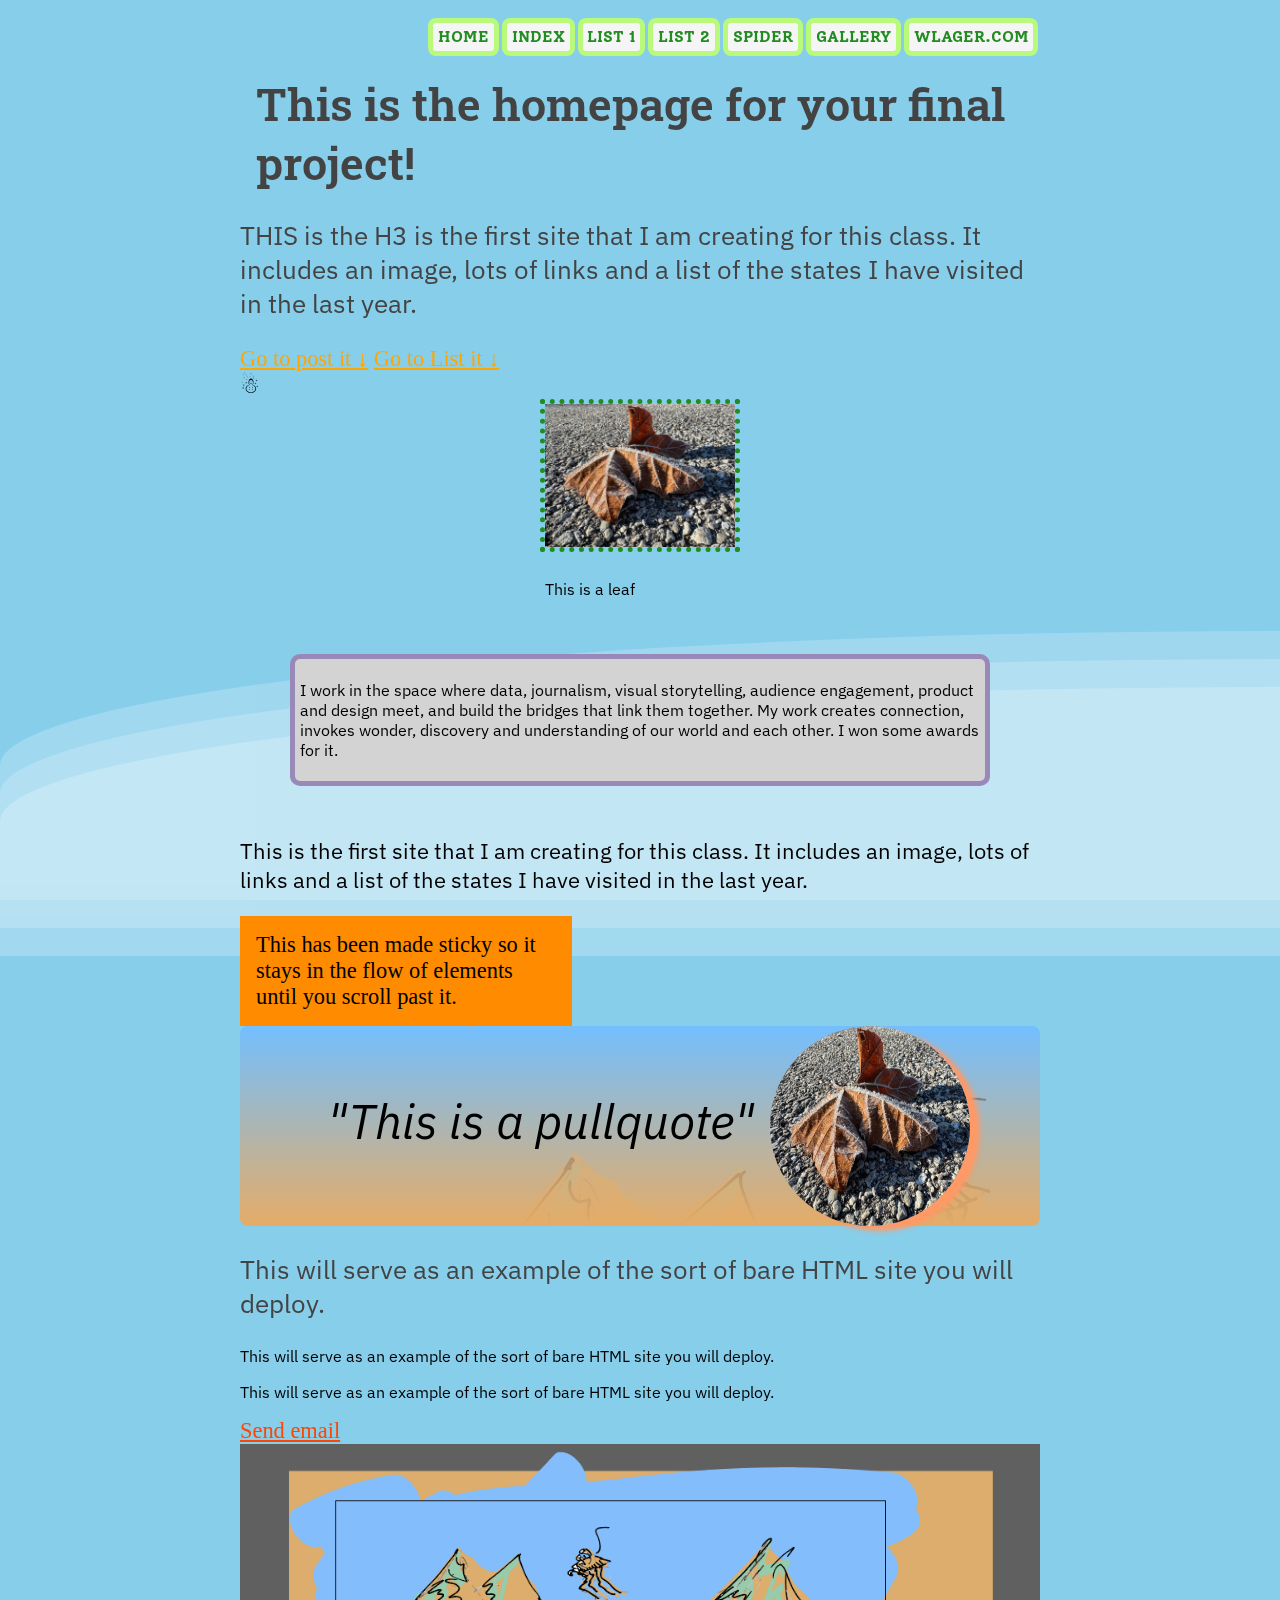
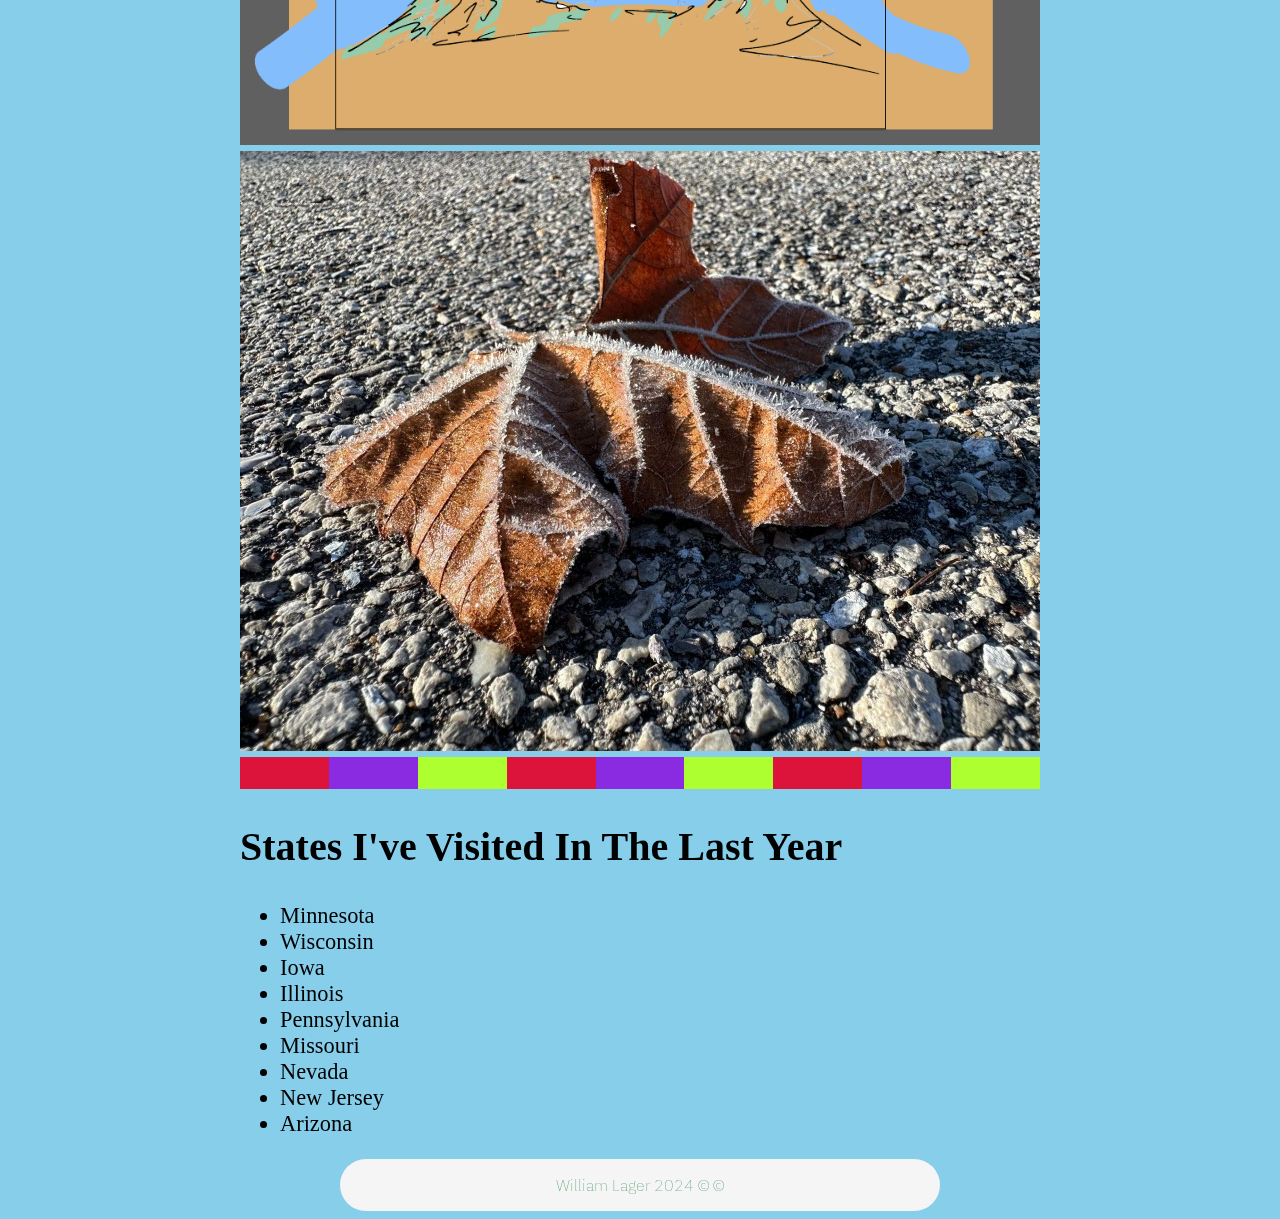
<file: index.html>
<!DOCTYPE html>
<html lang="en">
    <head>
        <meta charset="UTF-8">
        <meta name="viewport" content="width=device-width, initial-scale=1.0">
        <title>Will's homepage Example!</title>
        <link rel="stylesheet" href="css/styles.css">
        <link rel="preconnect" href="https://fonts.googleapis.com">
        <link rel="preconnect" href="https://fonts.gstatic.com" crossorigin>
        <link href="https://fonts.googleapis.com/css2?family=IBM+Plex+Sans&family=Inter&family=Nunito+Sans&Crimson+Pro&family=IBM+Plex+Serif&family=Nabla&family=Roboto+Slab&family=Poppins&family=Inconsolata&display=swap" rel="stylesheet">
        <link href="https://fonts.googleapis.com/css2?family=Pixelify+Sans:wght@400..700&display=swap" rel="stylesheet">
        <link rel="stylesheet" href="https://fonts.googleapis.com/css2?family=Material+Symbols+Outlined:opsz,wght,FILL,GRAD@20..48,100..700,0..1,-50..200" />
        
        <link href="https://fonts.googleapis.com/css2?family=Roboto+Slab:wght@100..900&display=swap" rel="stylesheet">
        <link href="https://fonts.googleapis.com/css2?family=Solway:wght@300;400;500;700;800&display=swap" rel="stylesheet">

        <link href="https://fonts.googleapis.com/css2?family=IBM+Plex+Sans:ital,wght@0,100;0,200;0,300;0,400;0,500;0,600;0,700;1,100;1,200;1,300;1,400;1,500;1,600;1,700&display=swap" rel="stylesheet">



    </head>

    <a class="skip-link" href="#content">Skip to content</a>

    <nav>
        <ul>
            <li><a href="index.html">Home</a></li>
            <li><a href="https://fall2024-4502-7502.github.io/monday-repository/index.html">index</a></li>
            <li><a href="list1.html">List 1</a></li>
            <li><a href="list2.html">List 2</a></li>
            <li><a href="list3.html">Spider</a></li>
            <li><a href="gallery.html">Gallery</a></li>
            <li><a href="https://williamlager.com/">wlager.com</a></li>

        </ul>
    </nav>
    <body>

        <!-- <div class="red-1">Filler</div> -->
        <main id="content">
        <h1>This is the homepage for your final project!</h1>
        <h3>THIS is the H3 is the first site that I am creating for this class. It includes an image, lots of links and a list of the states I have visited in the last year.</h3>
        <a href="#anchor1">Go to post it ↓</a>
        <a href="#anchor2">Go to List it ↓</a>
  <div class="">
       ☃

           <!--  <p>This is a positioning section to show the different ways to arrange HTML elements.</p>
            <div class="red-static">This is the same as a regular element.</div>
            <div class="blue-relative"> This element has been shifted to be 50px from top and 50px right relative to the other elements.</div>
            <div class="green-absolute">This has been given an absolute position, note it automatically gets a higher Z-index to overlay the elements below.</div>
            <div class="orange-sticky">This has been made sticky but another elements is interfering - sticky can be troublesome. </div>
            <div class="yellow-fixed">This has been made Fixed in position</div>
 -->





        </div> 



        <div class="border-example">

            <img src="img/frosted-leaf.jpg" alt="A leaf coated in frost on asphalt">
            <p>This is a leaf</p>
        </div>

        <div class="example-square">
            <p>I work in the space where data, journalism, visual storytelling, audience engagement, product and design meet, and build the bridges that link them together. My work creates connection, invokes wonder, discovery and understanding of our world and each other. I won some awards for it.</p>


        </div>


        <p class="squirrel">This is the first site that I am creating for this class. It includes an image, lots of links and a list of the states I have visited in the last year.</p>
        <div class="orange-sticky" id="anchor1" >This has been made sticky so it stays in the flow of elements until you scroll past it. </div>
        <div class="pullquote crabgrounds6">
            <p>"This is a pullquote"</p>
            <!-- <p>Note the round image</p> -->
            <img src="img/frosted-leaf.jpg" alt="A leaf coated in frost on asphalt">
        </div>

<!--         <div class="wave-section">
             <div class="wave">Quisque blandit sem accumsan nisl accumsan porta. Etiam aliquam mollis nulla, pharetra suscipit elit efficitur vitae. Phasellus odio massa, facilisis suscipit sollicitudin at, semper accumsan nibh. Etiam pharetra, turpis in pharetra sollicitudin, erat arcu scelerisque lorem, a congue ante arcu quis velit. Vivamus eget mauris massa. Mauris eros mi, ullamcorper non purus vel, maximus laoreet diam. Quisque vel neque tellus. Integer posuere diam ut diam pretium mollis. Nullam interdum est id justo facilisis posuere. In hac habitasse platea dictumst. Nullam eget hendrerit nibh, a mattis nibh.

            </div>
             <div class="wave">Vestibulum et justo at sem finibus rutrum a ut purus. Duis sed tellus et neque sollicitudin ullamcorper. Nunc ac ante odio. Mauris sagittis sapien nec scelerisque venenatis. Cras porttitor pharetra ipsum sit amet venenatis. Phasellus ac lobortis ligula. Fusce pulvinar mollis massa, non commodo metus fermentum eget. Curabitur fringilla vitae orci eu varius. Aenean convallis enim ligula, ac blandit lacus tincidunt vitae. Phasellus et faucibus elit, vel dictum felis. Pellentesque dapibus efficitur mauris, eget euismod justo feugiat sit amet. Cras dapibus pretium turpis, posuere molestie lectus blandit eget. Sed lobortis porttitor dui, ac dignissim odio faucibus ut.

            </div>
             <div class="wave">Integer pulvinar tincidunt lectus, eu luctus tellus consequat vel. Ut id felis venenatis, vulputate magna id, vulputate enim. Donec ipsum sem, commodo sed aliquam id, tincidunt luctus leo. Mauris luctus posuere augue, sed scelerisque ex consectetur nec. Praesent non nisl sem. Suspendisse tristique lorem vitae nisl sodales, ut lacinia ligula vulputate. Nulla a suscipit nisi. Aliquam sit amet augue augue. Praesent tempor est a mi porttitor iaculis. Mauris semper pretium orci, ut tristique arcu semper sit amet. Donec placerat pellentesque felis ut aliquet. Nunc a justo metus.

            </div>
        </div> -->
        <div class="wave-section">
            <div class="wave"></div>
            <div class="wave"></div>
            <div class="wave"></div>
        </div> 



        <h3>This will serve as an example of the sort of bare HTML site you will deploy.</h3>
        <p>This will serve as an example of the sort of bare HTML site you will deploy.</p>
        <p>This will serve as an example of the sort of bare HTML site you will deploy.</p>
        
            <div>
                <a href="">Send email
                    <img src="img/crab.png" alt="A drawn crab floats over orange rocks in blue water">
                    <img src="img/frosted-leaf.jpg" alt="A drawn crab floats over oragne rocks in blue water">
                    
                </a>

              
            </div>
            <section class="flex-example">
                <div class="red"></div>
                <div class="blue"></div>
                <div class="green"></div>
                <div class="orange"></div>
                <div class="red"></div>
                <div class="blue"></div>
                <div class="green"></div>
                <div class="orange"></div>
                <div class="red"></div>
                <div class="blue"></div>
                <div class="green"></div>
                <div class="orange"></div>          
            </section>  

            <div id="anchor2">
                <h2>States I've visited in the last year</h2>
                <ul>
                    <li>Minnesota</li>
                    <li>Wisconsin</li>
                    <li>Iowa</li>
                    <li>Illinois</li>
                    <li>Pennsylvania</li>
                    <li>Missouri</li>
                    <li>Nevada</li>
                    <li>New Jersey</li>
                    <li>Arizona</li>
                </ul>

            </div>
            <div>
                <p></p>
            </div>

        </main>
    </body>


<footer>
  <p>William Lager 2024 &copy; ©</p>
</footer>

</html>
</file>
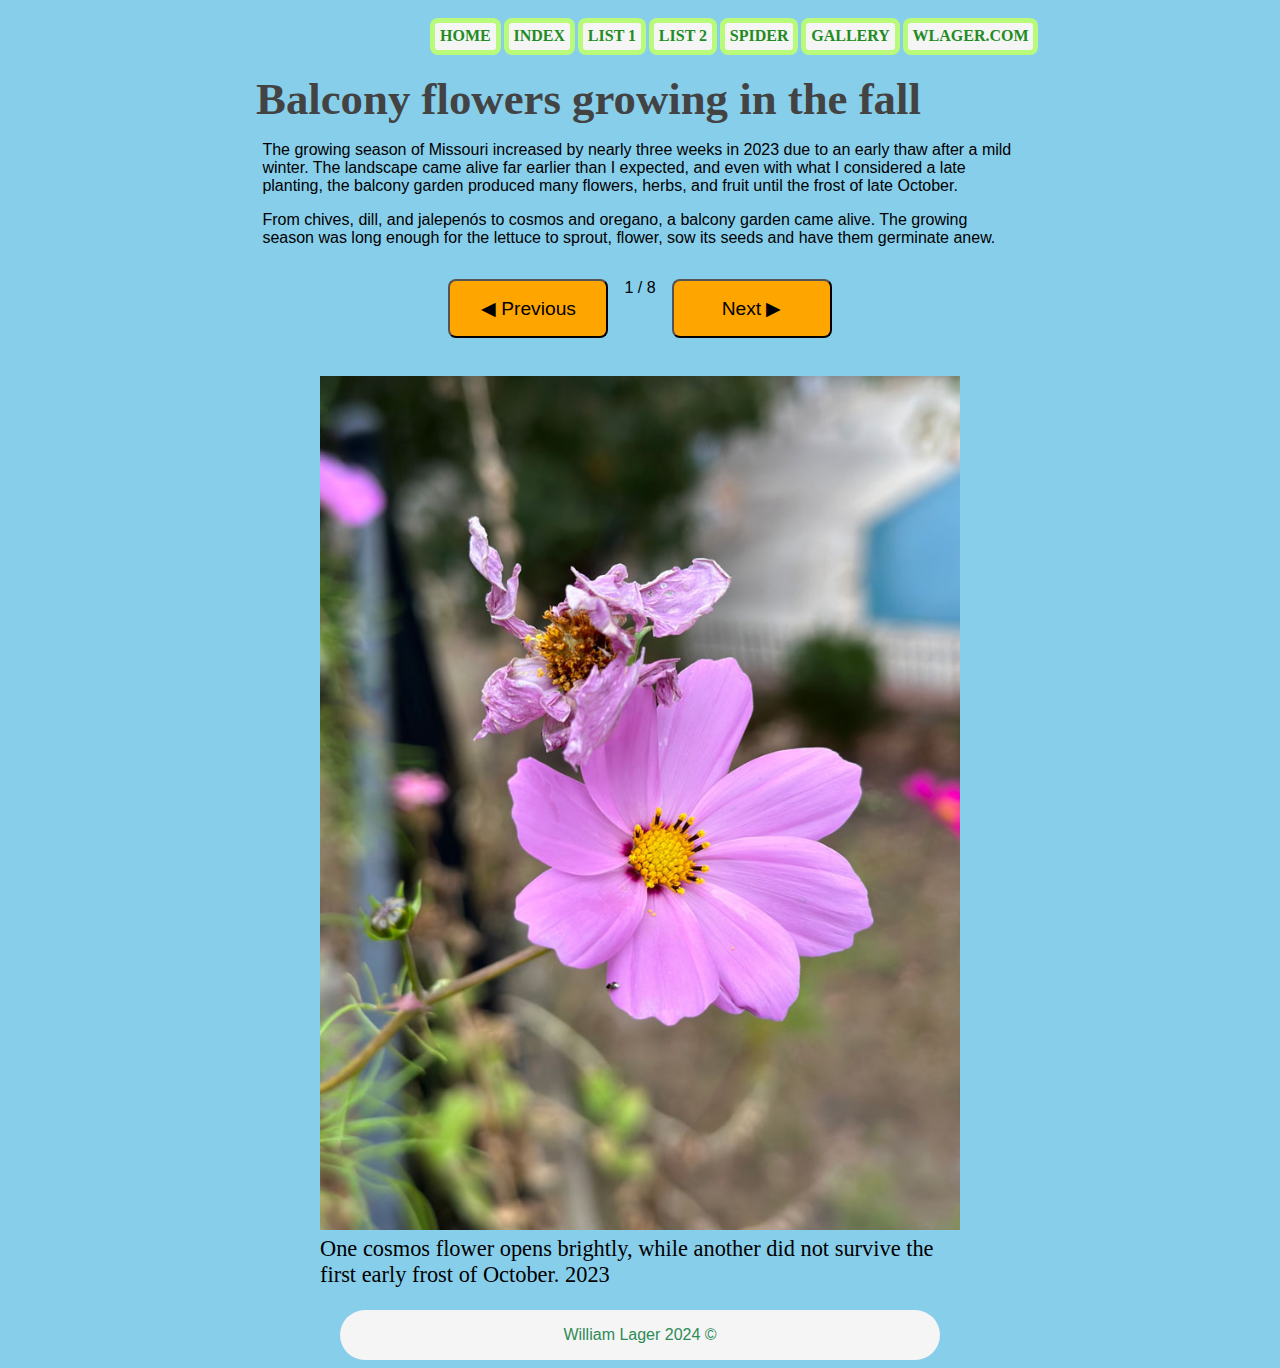
<file: gallery.html>
<!doctype html>
  <html class="no-js" lang="en" dir="ltr">
      <head>
        <meta charset="utf-8">
        <meta http-equiv="x-ua-compatible" content="ie=edge">
        <meta name="viewport" content="width=device-width, initial-scale=1.0">
        <title>Balcony flowers growing in the fall</title>
        <meta property="og:title" content="Balcony flowers growing in the fall" />
        <meta property="og:type" content="website" />
        <meta property="og:description" content="From chives, dill, and jalepenós to cosmos and oregano, a balcony garden came alive. " />
        <meta property="og:url" content="https://fall2024-4502-7502.github.io/Lager-Example-2024Fall/gallery.html" />
        <meta property="og:image" content="https://fall2024-4502-7502.github.io/Lager-Example-2024Fall/img/frosted-leaf.jpg" />
        <meta property="og:image:width" content="400" />
        <meta property="og:image:height" content="300" />

        <link rel="stylesheet" href="css/styles.css" media="all">
        <link rel="preconnect" href="https://fonts.googleapis.com">
      <link rel="preconnect" href="https://fonts.gstatic.com" crossorigin>
      <link href="https://fonts.googleapis.com/css2?family=Anta&family=Noto+Sans&family=Crimson+Text:ital,wght@0,400;0,600;0,700;1,400;1,600;1,700&family=Roboto:ital,wght@0,100;0,300;0,400;0,500;0,700;0,900;1,100;1,300;1,400;1,500;1,700;1,900&family=Sanchez:ital@0;1&display=swap" rel="stylesheet">


        <link rel="preconnect" href="https://fonts.googleapis.com">
        <link rel="preconnect" href="https://fonts.gstatic.com" crossorigin>
        <link href="https://fonts.googleapis.com/css2?family=Roboto&display=swap" rel="stylesheet">



        <meta property="description" content="4502 Class example for Spring 2024">
      </head>

    <a class="skip-link" href="#content">Skip to content</a>
      
    <nav>
        <ul>
            <li><a href="index.html">Home</a></li>
            <li><a href="https://fall2024-4502-7502.github.io/monday-repository/index.html">index</a></li>
            <li><a href="list1.html">List 1</a></li>
            <li><a href="list2.html">List 2</a></li>
            <li><a href="list3.html">Spider</a></li>
            <li><a href="gallery.html">Gallery</a></li>
            <li><a href="https://williamlager.com/">wlager.com</a></li>

        </ul>
    </nav>

<body class="gallery-body">

    

  <main id="content">

    <div class="gallery-home">
      <div class="gallery-section">
        <div class="gallery-descrip" id="gallery">
        <h1>Balcony flowers growing in the fall</h1>
          <p>The growing season of Missouri increased by nearly three weeks in 2023 due to an early thaw after a mild winter. The landscape came alive far earlier than I expected, and even with what I considered a late planting, the balcony garden produced many flowers, herbs, and fruit until the frost of late October.</p>
          <p>From chives, dill, and jalepenós to cosmos and oregano, a balcony garden came alive. The growing season was long enough for the lettuce to sprout, flower, sow its seeds and have them germinate anew.</p>
          </div>
    <section class="gallery-example">
      
    <div class="button_holder">
      <button id="button_previous" class="button-start">&#9664; Previous</button>
      <p id="stepper"></p>
      <button id="button_next">Next &#9654;</button>
    </div>





    <figure class="gallery-image hideThis">

      <img src="img/essay/flower2.jpg" alt="A flower show brightly in the sun">
      <figcaption>
        One cosmos flower opens brightly, while another did not survive the first early frost of October. <time datetime="2023">2023</time>
      </figcaption>
    </figure>


    <figure class="gallery-image hideThis">
      <div class="embed">
        <iframe width="400" height="350" src="https://www.openstreetmap.org/export/embed.html?bbox=-156.09375000000003%2C11.86735091145932%2C-57.48046875000001%2C57.37393841871411&amp;layer=mapnik" style="border: 10px solid black"></iframe><br/><small><a href="https://www.openstreetmap.org/#map=4/38.03/-106.79">View Larger Map</a></small>
      </div>
      <figcaption>
        A map of the continent <time datetime="2022">2024</time>
      </figcaption>
    </figure>



    <figure class="gallery-image hideThis">
      <img src="img/essay/sprouts.jpg" alt="Pots and boxes of wood filld with dirt and fresh sprouts">
      <figcaption>
        A balcony garden reveals the first established sprouts bursting forth. <time datetime="2022">2023</time>
      </figcaption>
    </figure>

    <figure class="gallery-image hideThis">
      <img src="img/essay/just-rained.jpg" alt="">
      <figcaption>
        A summer rain waters the balcony garden. <time datetime="2022">2023</time>
      </figcaption>
    </figure>

    <figure class="gallery-image hideThis">
      <img src="img/essay/lettuce.jpg" alt="filler">
      <figcaption>
        Seeds labeled dill turned out to be an unknown kind of lettuce, that then flowered in brilliant yellows.  <time datetime="2022">2023</time>
      </figcaption>
    </figure>

    <figure class="gallery-image hideThis">
      <img src="img/essay/many-sprout.jpg" alt="filler">
      <figcaption>
        After going to seed, the lettuce was quite adept ad geminating the next generation of lettuce among the chives and dill. <time datetime="2022">2023</time>
      </figcaption>
    </figure>

    <figure class="gallery-image hideThis">
      <img src="img/essay/orange.jpg" alt="filler">
      <figcaption>
        Orange cosmos wildflowers bloom in the early fall's waning light. <time datetime="2022">2023</time>
      </figcaption>
    </figure>

    <figure class="gallery-image hideThis">
      <img src="img/essay/jalepeno.jpg" alt="filler">
      <figcaption>
        Late season jalapenós survive an early frost with brilliant crimson colors. Late season jalapenós survive an early frost with brilliant crimson colors. Late season jalapenós survive an early frost with brilliant crimson colors.<time datetime="2022">2023</time>
      </figcaption>
    </figure>
    </div>
    </div>
    </section>




  </main>
</body>

<footer>
  <p>William Lager 2024 &copy; </p>
</footer>

<script type="text/javascript" src="js/gallery.js"></script>
</html>
</file>
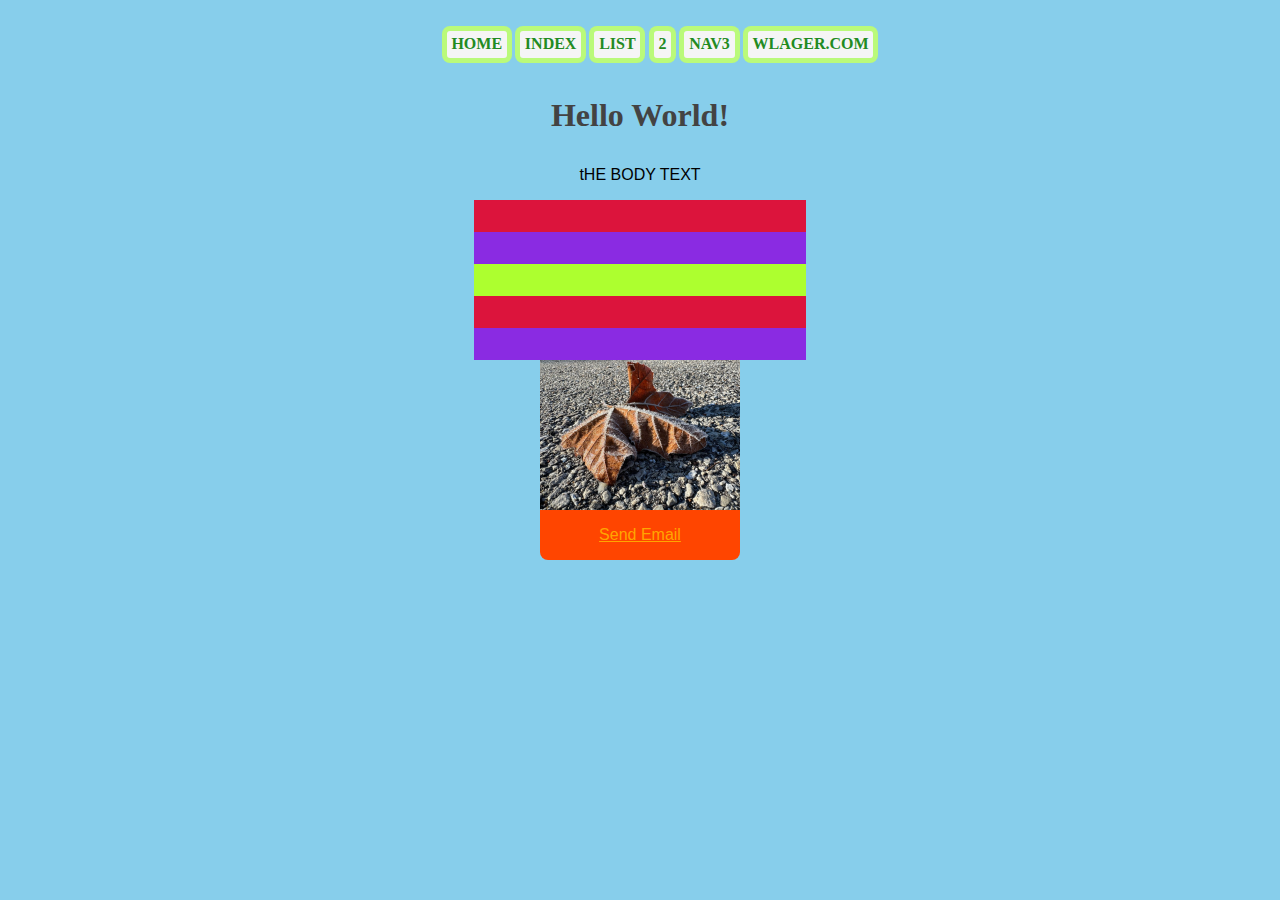
<file: index-old.html>
<!DOCTYPE html>
<html lang="en">
    <head>
        <meta charset="UTF-8">
        <meta name="viewport" content="width=device-width, initial-scale=1.0">
        <title>title here</title>
        <link rel="stylesheet" href="css/styles.css">
    </head>
    <nav>
        <ul>
            <li><a href="index-first-project.html">Home</a></li>
            <li><a href="https://fall2024-4502-7502.github.io/monday-repository/index.html">index</a></li>
            <li><a href="list1.html">List</a></li>
            <li><a href="list2.html">2</a></li>
            <li><a href="blank.html">NAV3</a></li>
            <li><a href="https://williamlager.com/">wlager.com</a></li>

        </ul>
    </nav>
    <body class="flexible">
        <div class="flex1">
            <h1>Hello World!</h1>
            
           <p>tHE BODY TEXT</p>
            <div class="red"></div>
                <div class="blue"></div>
                <div class="green"></div>
                <div class="orange"></div>
                <div class="red"></div>
                <div class="blue"></div>
        </div>
        <main>
            <div class="picture-centered-text">
                <a href="mailto:">
                   
           

                    <img src="img/frosted-leaf.jpg" alt="A leaf coated in frost on asphalt">
                    <p>Send Email</p>
                </a>


            </div>






            <div>
               
              
            </div>
            <div>
                <p></p>


            </div>

        </main>
        
    </body>


    <footer>
        
    </footer>

</html>
</file>
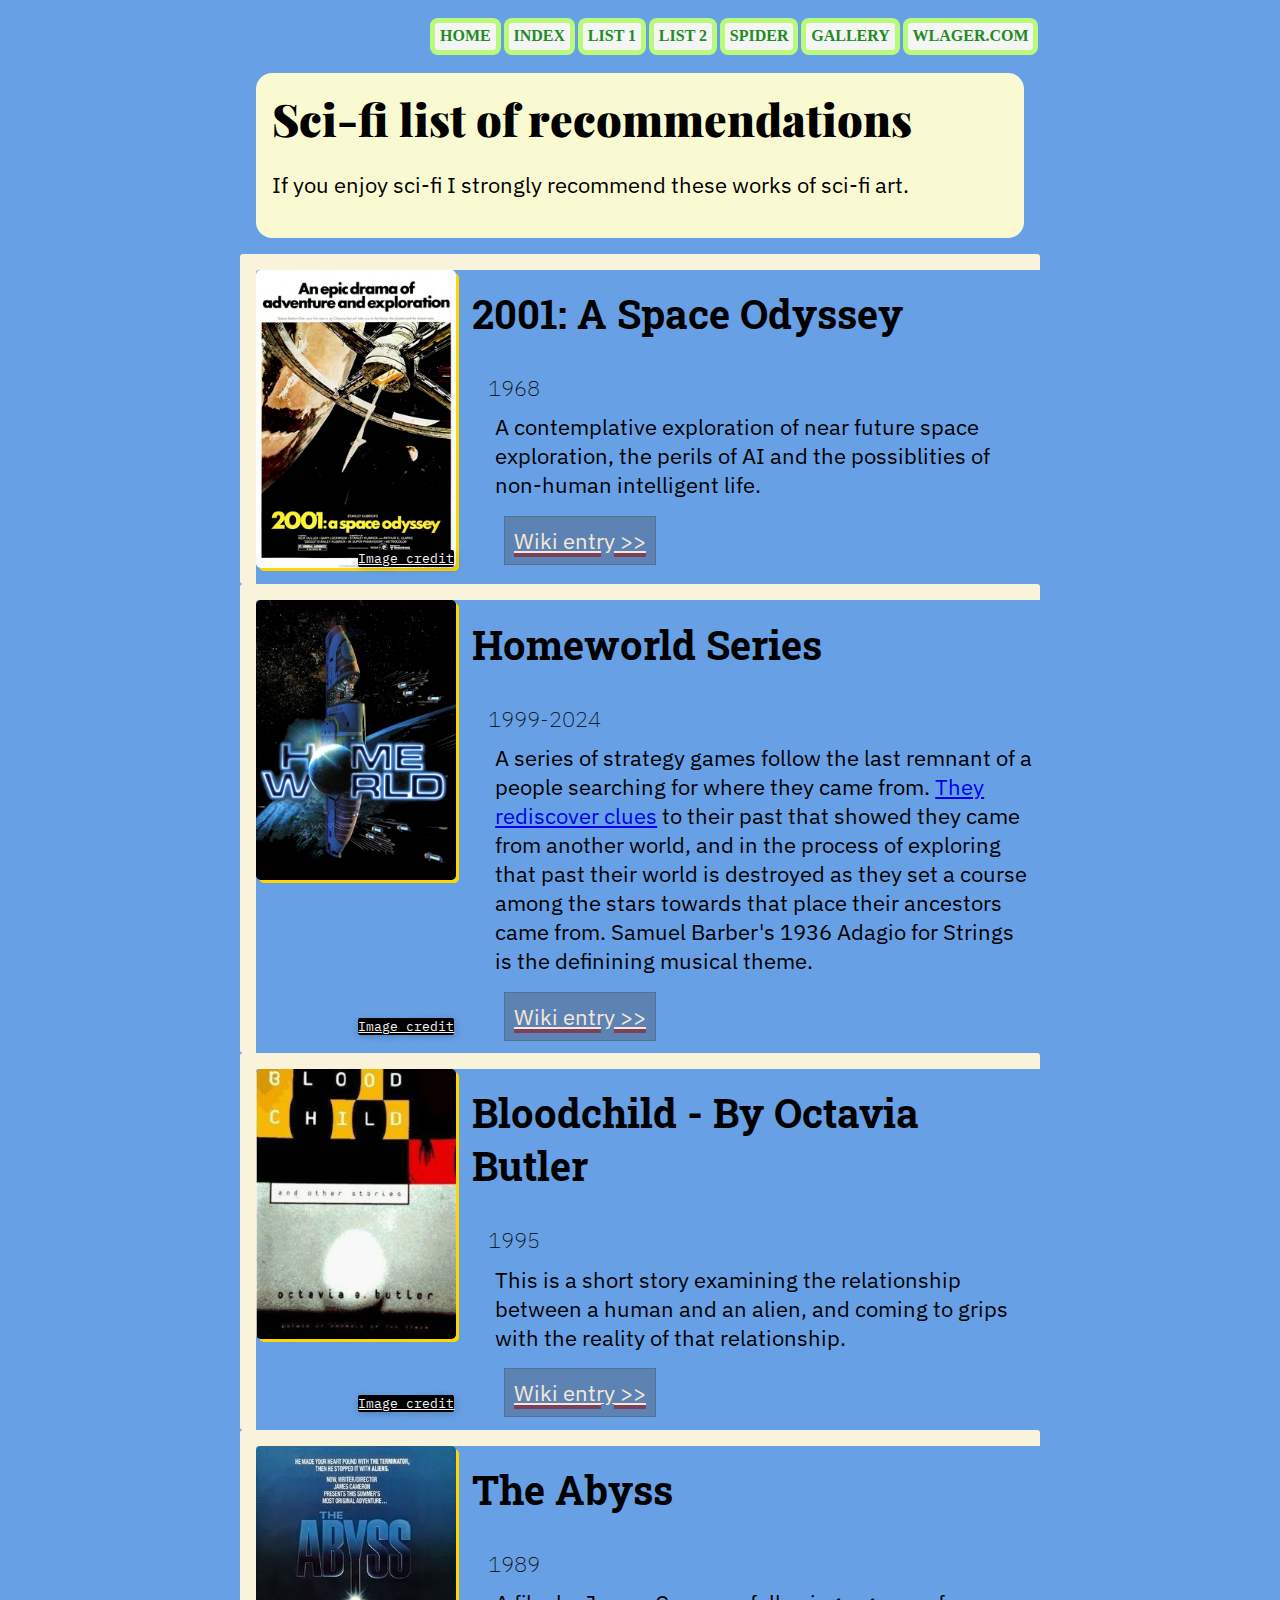
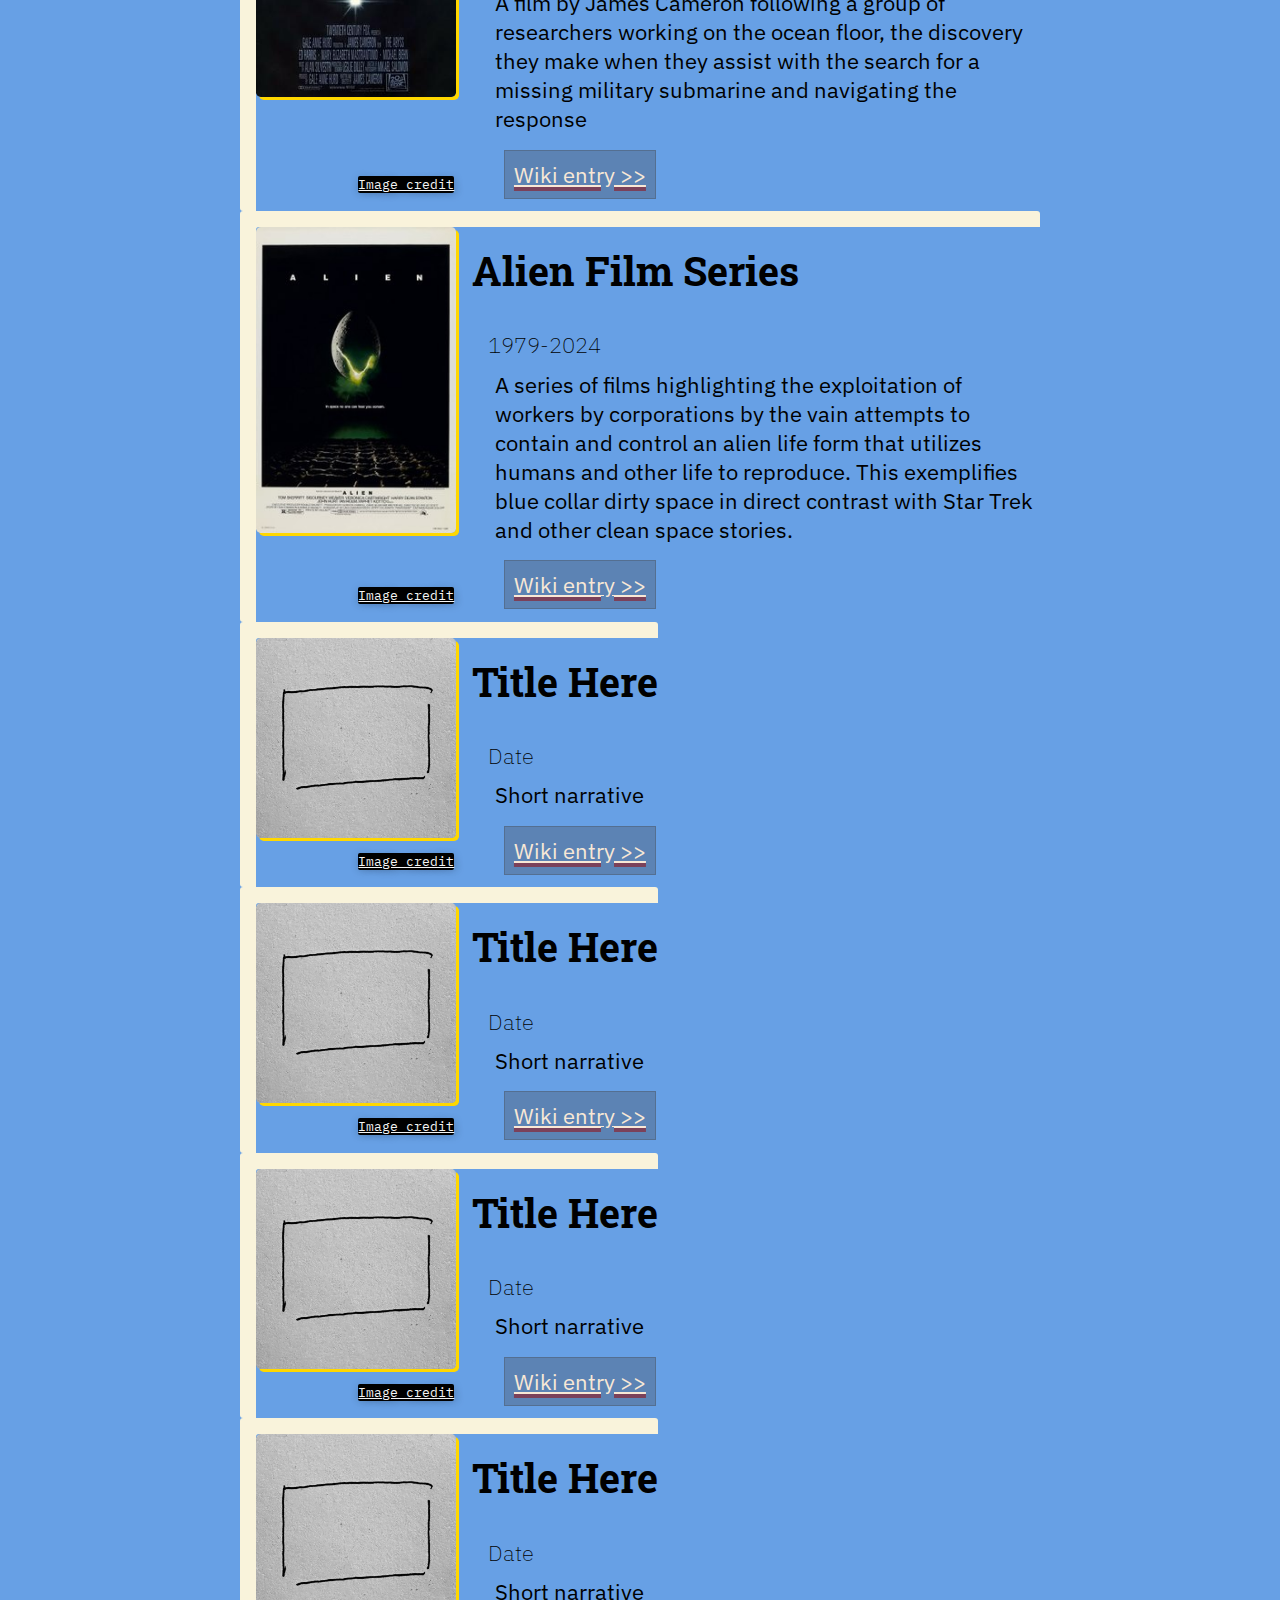
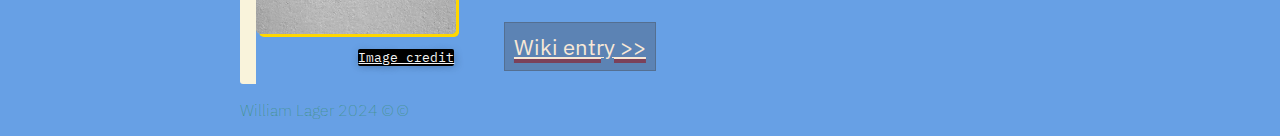
<file: list1.html>
<!doctype html>
<html class="no-js" lang="en" dir="ltr">
  <head>
    <title>List</title>
    <meta charset='utf-8'>
    <meta name="viewport" content="width=device-width, initial-scale=1.0"> 
    <meta name="author" content="Will & class">


    <meta property="og:image" content="img/crab.png">
    <meta property="og:image:width" content="965">
    <meta property="og:image:height" content="363">
    <meta property="og:title" content="Sci-fi list"> 
    <meta property="og:description" content="Test page for humid">
    <meta property="og:type" content="website">
    <meta property="og:url" content="https://4502-7502-fall20203.github.io/will-lager-example1/new.html">
    <meta name="twitter:creator" content="@iniwil">
    <meta property="twitter:image" content="img/crab.png">
    <link rel="shortcut icon" type="image/ico" href="favicon.ico" />
    



    <!-- <link rel="stylesheet" href="css/new-style.css"> -->
    <!-- <link rel="stylesheet" href="css/styles.css"> -->
    <link rel="stylesheet" href="css/example-list.css">
    <link rel="preconnect" href="https://fonts.googleapis.com">
    <link rel="preconnect" href="https://fonts.gstatic.com" crossorigin>
    <link href="https://fonts.googleapis.com/css2?family=IBM+Plex+Sans&family=IBM+Plex+Mono&family=Playfair+Display&display=swap" rel="stylesheet">
    <link rel="preconnect" href="https://fonts.googleapis.com">
    <link rel="preconnect" href="https://fonts.gstatic.com" crossorigin>
    <link href="https://fonts.googleapis.com/css2?family=IBM+Plex+Mono:wght@300&family=IBM+Plex+Sans&family=Pixelify+Sans&family=Playfair+Display:wght@900&display=swap" rel="stylesheet">
    <link rel="preconnect" href="https://fonts.googleapis.com">
      <link rel="preconnect" href="https://fonts.googleapis.com">
<link rel="preconnect" href="https://fonts.gstatic.com" crossorigin>
<link href="https://fonts.googleapis.com/css2?family=Anta&family=Crimson+Text:ital,wght@0,400;0,600;0,700;1,400;1,600;1,700&family=Roboto+Slab:wght@100..900&family=Roboto:ital,wght@0,100;0,300;0,400;0,500;0,700;0,900;1,100;1,300;1,400;1,500;1,700;1,900&family=Sanchez:ital@0;1&display=swap" rel="stylesheet">

        


  </head>

    <nav>
        <ul>
            <li><a href="index.html">Home</a></li>
            <li><a href="https://fall2024-4502-7502.github.io/monday-repository/index.html">index</a></li>
            <li><a href="list1.html">List 1</a></li>
            <li><a href="list2.html">List 2</a></li>
            <li><a href="list3.html">Spider</a></li>
            <li><a href="gallery.html">Gallery</a></li>
            <li><a href="https://williamlager.com/">wlager.com</a></li>

        </ul>
    </nav>

<body>
<a class="skip-link" href="#content">Skip to content</a>



  <main id="content">


    <section>
    <div class="scifi-intro">
      <h1>Sci-fi list of recommendations</h1>
        <p>If you enjoy sci-fi I strongly recommend these works of sci-fi art.</p>
    </div>
    </section>
    
    <section class="listings2">
      

        <div class="list-item">
          <div class="list-image">
            <img src="img/2001.png">
            <div class="img-credit">
              <a href="https://en.wikipedia.org/wiki/2001:_A_Space_Odyssey#/media/File:2001_A_Space_Odyssey_(1968).png" >Image credit</a>
            </div>
          </div>

            <div class="">
              <h2>2001: A Space Odyssey</h2>
              <p class="date-label">1968</p>
              <p class="desc-label">A contemplative exploration of near future space exploration, the perils of AI and the possiblities of non-human intelligent life.</p>
              <p class="list-link"><a href="https://en.wikipedia.org/wiki/2001:_A_Space_Odyssey">Wiki entry >></a></p>
          </div>
        </div>

      <div class="list-item">
          <div class="list-image"><img src="img/homeworld.jpg" alt="A view of a large spaceship">
            <div class="img-credit">
              <a href="https://en.wikipedia.org/wiki/Homeworld#/media/File:Homeworld_(video_game)_box_art.jpg" >Image credit</a>
            </div>
          </div>
          
          <div>
              <h2>Homeworld series</h2>
              <p class="date-label">1999-2024</p>
              <p class="desc-label">A series of strategy games follow the last remnant of a people searching for where they came from. <a href="https://en.wikipedia.org/wiki/Homeworld_(series)">They rediscover clues</a> to their past that showed they came from another world, and in the process of exploring that past their world is destroyed as they set a course among the stars towards that place their ancestors came from.  Samuel Barber's 1936 Adagio for Strings is the definining musical theme.</p>
              <p class="list-link"><a href="https://en.wikipedia.org/wiki/Homeworld">Wiki entry >></a></p>
          </div>
          
        </div>
      

        <div class="list-item">
          <div class="list-image">
            <img src="img/BloodchildButler.jpg" alt="a book cover">

            <div class="img-credit">
              <a href="https://en.wikipedia.org/wiki/File:BloodchildButler.jpg" >Image credit</a>
            </div>
          </div>

          <div>
            <h2>Bloodchild - by Octavia Butler</h2>
            <p class="date-label">1995</p>
            <p class="desc-label">This is a short story examining the relationship between a human and an alien, and coming to grips with the reality of that relationship. </p>
            <p class="list-link"><a href="https://en.wikipedia.org/wiki/Bloodchild_and_Other_Stories#:~:text=Butler%2C%20%22Bloodchild%2C%22%2027,settled%20on%20the%20Tlic%20planet.">Wiki entry >></a></p>
          </div>
        </div>

      <div class="list-item">
                <div class="list-image">
                  <img src="img/TheAbyss.jpg" alt="an animated tendril of water reaching through a doorframe">
                <div class="img-credit">
                    <a href="https://en.wikipedia.org/wiki/File:TheAbyss.jpg" >Image credit</a>
                  </div>
                </div>

                <div>
                <h2>The Abyss</h2>
                <p class="date-label">1989</p>
                <p class="desc-label">A film by James Cameron following a group of researchers working on the ocean floor, the discovery they make when they assist with the search for a missing military submarine and navigating the response</p>
                <p class="list-link"><a href="https://en.wikipedia.org/wiki/The_Abyss">Wiki entry >></a></p>
              </div>
        </div>
  <div class="list-item">
          <div class="list-image">
                  <img src="img/Alien_movie_poster.jpg" alt="A poster showing an egg opening and glowing from within">
                <div class="img-credit">
                    <a href="https://en.wikipedia.org/wiki/Alien_(film)#/media/File:Alien_movie_poster.jpg" >Image credit</a>
                  </div>
                </div>
                <div>
          <h2>Alien film series</h2>
          <p class="date-label">1979-2024</p>
          <p class="desc-label">A series of films highlighting the exploitation of workers by corporations by the vain attempts to contain and control an alien life form that utilizes humans and other life to reproduce. This exemplifies blue collar dirty space in direct contrast with Star Trek and other clean space stories.</p>
          <p class="list-link"><a href="https://en.wikipedia.org/wiki/Alien_(film)">Wiki entry >></a></p>
        </div>
        </div>

<div class="list-item">
          <div class="list-image">
                  <img src="img/placeholder.jpg" alt="">
                <div class="img-credit">
                    <a href="https:" >Image credit</a>
                  </div>
                </div>
                <div>
          <h2>Title here</h2>
          <p class="date-label">Date</p>
          <p class="desc-label">Short narrative</p>
          <p class="list-link"><a href="http">Wiki entry >></a></p>
        </div>
        </div>

<div class="list-item">
          <div class="list-image">
                  <img src="img/placeholder.jpg" alt="">
                <div class="img-credit">
                    <a href="https:" >Image credit</a>
                  </div>
                </div>
                <div>
          <h2>Title here</h2>
          <p class="date-label">Date</p>
          <p class="desc-label">Short narrative</p>
          <p class="list-link"><a href="http">Wiki entry >></a></p>
        </div>
        </div>

<div class="list-item">
          <div class="list-image">
                  <img src="img/placeholder.jpg" alt="">
                <div class="img-credit">
                    <a href="https:" >Image credit</a>
                  </div>
                </div>
                <div>
          <h2>Title here</h2>
          <p class="date-label">Date</p>
          <p class="desc-label">Short narrative</p>
          <p class="list-link"><a href="http">Wiki entry >></a></p>
        </div>
        </div>

<div class="list-item">
          <div class="list-image">
                  <img src="img/placeholder.jpg" alt="">
                <div class="img-credit">
                    <a href="https:" >Image credit</a>
                  </div>
                </div>
                <div>
          <h2>Title here</h2>
          <p class="date-label">Date</p>
          <p class="desc-label">Short narrative</p>
          <p class="list-link"><a href="http">Wiki entry >></a></p>
        </div>
        </div>


    </section>

    

  </main>












</body>



<footer>
  <p>William Lager 2024 &copy; ©</p>
</footer>




</html>
</file>
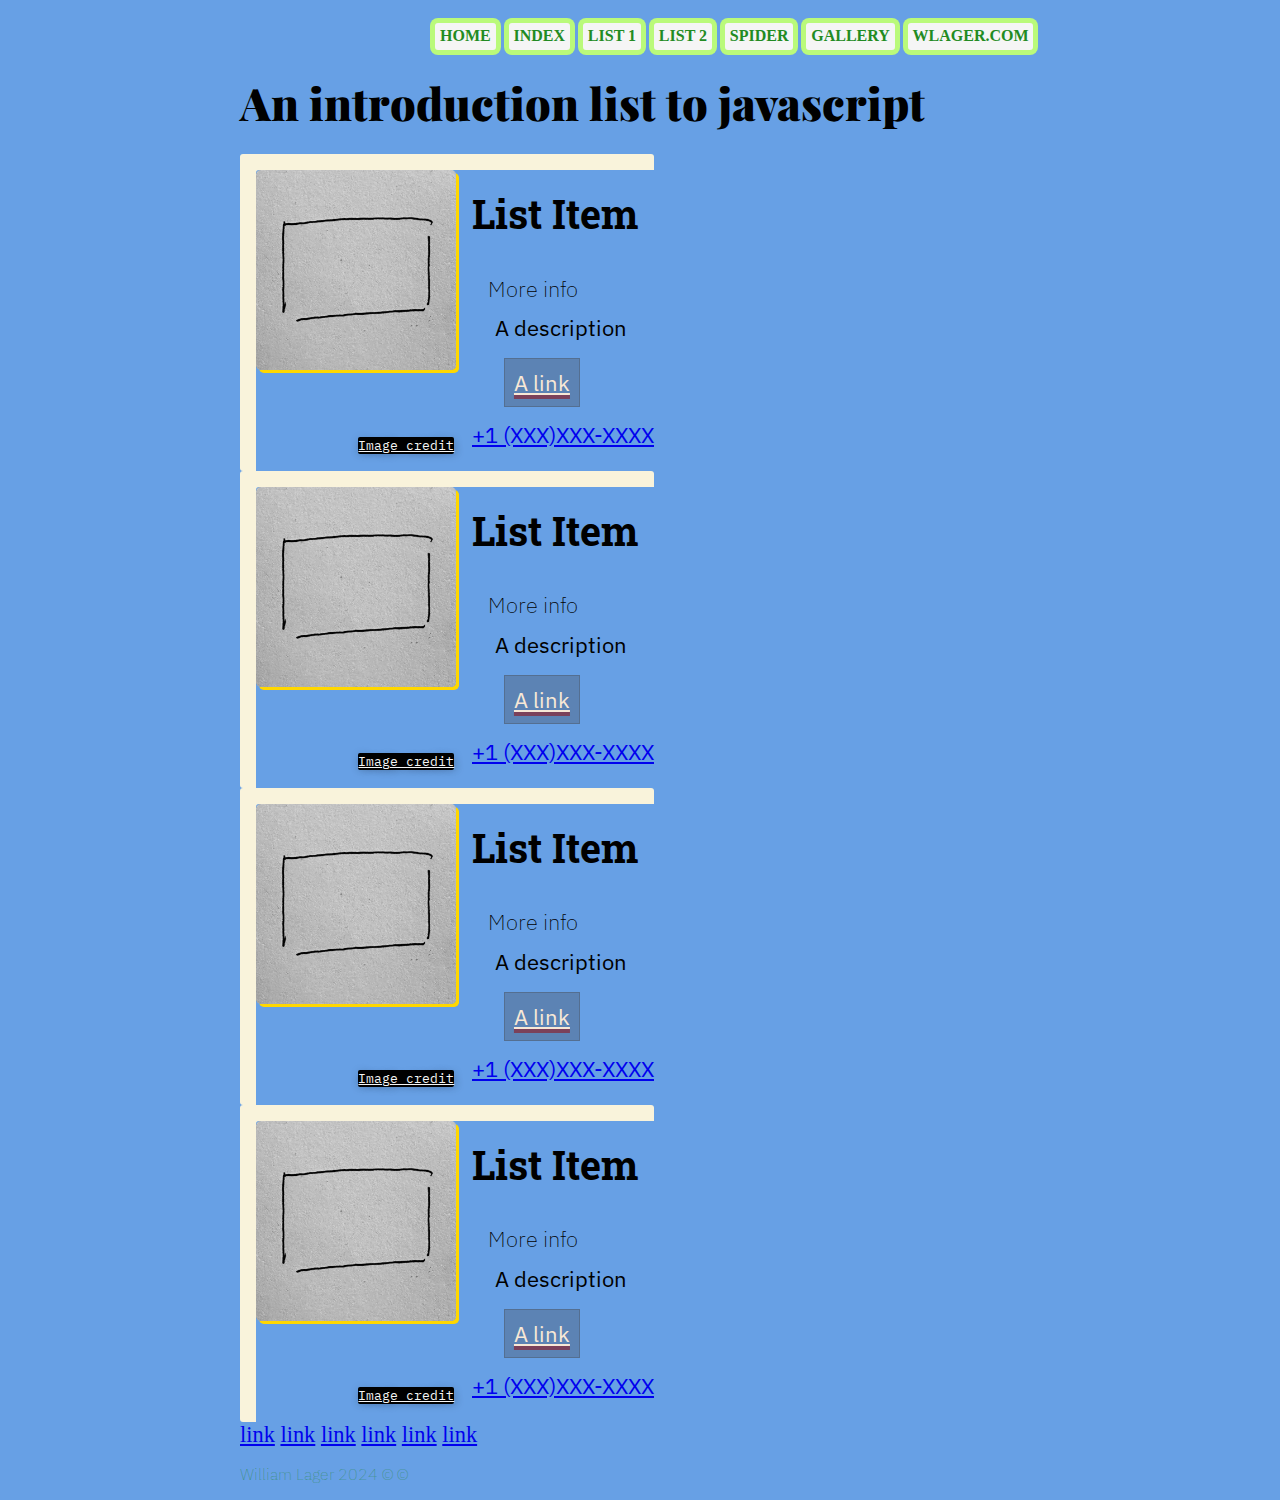
<file: list2.html>
<!doctype html>
<html class="no-js" lang="en" dir="ltr">
  <head>
    <title>List of locations</title>
    <meta charset='utf-8'>
    <meta name="viewport" content="width=device-width, initial-scale=1.0"> 
    <meta name="author" content="Will & class">


    <meta property="og:image" content="img/wlager.png">
    <meta property="og:image:width" content="965">
    <meta property="og:image:height" content="363">
    <meta property="og:title" content="Location list"> 
    <meta property="og:description" content="Test page for class">
    <meta property="og:type" content="website">
    <meta property="og:url" content="https://4502-7502-fall20203.github.io/will-lager-example1/new.html">
    <meta name="twitter:creator" content="@iniwil">
    <meta property="twitter:image" content="img/crab.png">
    <link rel="shortcut icon" type="image/ico" href="favicon.ico" />
    



    <!-- <link rel="stylesheet" href="css/new-style.css"> -->
    <!-- <link rel="stylesheet" href="css/styles.css"> -->
    <link rel="stylesheet" href="css/example-list.css">
    <link rel="preconnect" href="https://fonts.googleapis.com">
    <link rel="preconnect" href="https://fonts.gstatic.com" crossorigin>
    <link href="https://fonts.googleapis.com/css2?family=IBM+Plex+Sans&family=IBM+Plex+Mono&family=Playfair+Display&display=swap" rel="stylesheet">
    <link rel="preconnect" href="https://fonts.googleapis.com">
    <link rel="preconnect" href="https://fonts.gstatic.com" crossorigin>
    <link href="https://fonts.googleapis.com/css2?family=IBM+Plex+Mono:wght@300&family=IBM+Plex+Sans&family=Pixelify+Sans&family=Playfair+Display:wght@900&display=swap" rel="stylesheet">
    <link rel="preconnect" href="https://fonts.googleapis.com">
      <link rel="preconnect" href="https://fonts.googleapis.com">
<link rel="preconnect" href="https://fonts.gstatic.com" crossorigin>
<link href="https://fonts.googleapis.com/css2?family=Anta&family=Crimson+Text:ital,wght@0,400;0,600;0,700;1,400;1,600;1,700&family=Roboto+Slab:wght@100..900&family=Roboto:ital,wght@0,100;0,300;0,400;0,500;0,700;0,900;1,100;1,300;1,400;1,500;1,700;1,900&family=Sanchez:ital@0;1&display=swap" rel="stylesheet">

        


  </head>

    <nav>
        <ul>
            <li><a href="index.html">Home</a></li>
            <li><a href="https://fall2024-4502-7502.github.io/monday-repository/index.html">index</a></li>
            <li><a href="list1.html">List 1</a></li>
            <li><a href="list2.html">List 2</a></li>
            <li><a href="list3.html">Spider</a></li>
            <li><a href="gallery.html">Gallery</a></li>
            <li><a href="https://williamlager.com/">wlager.com</a></li>

        </ul>
    </nav>

<body>
<a class="skip-link" href="#content">Skip to content</a>



  <main id="content" class="wave-section">


    <section>
    <div class="">
      <h1>An introduction list to javascript</h1>
        <p></p>
    </div>
    </section>
    
    
    <section class="listings2 ">
      

        <div class="list-item">
          <div class="list-image">
            <img src="img/placeholder.jpg">
            <div class="img-credit">
              <a href="https:" >Image credit</a>
            </div>
          </div>

            <div class="">
              <h2>List Item</h2>
              <p class="date-label">More info</p>
              <p class="desc-label">A description</p>
              <p class="list-link"><a href="https:">A link</a></p>
              <p class="telnumber"><a href="tel:+1xxxxxxxxxx">+1 (XXX)XXX-XXXX</a></p>
          </div>
        </div>

                <div class="list-item">
          <div class="list-image">
            <img src="img/placeholder.jpg">
            <div class="img-credit">
              <a href="https:" >Image credit</a>
            </div>
          </div>

            <div class="">
              <h2>List Item</h2>
              <p class="date-label">More info</p>
              <p class="desc-label">A description</p>
              <p class="list-link"><a href="https:">A link</a></p>
              <p class="telnumber"><a href="tel:+1xxxxxxxxxx">+1 (XXX)XXX-XXXX</a></p>
          </div>
        </div>

                <div class="list-item">
          <div class="list-image">
            <img src="img/placeholder.jpg">
            <div class="img-credit">
              <a href="https:" >Image credit</a>
            </div>
          </div>

            <div class="">
              <h2>List Item</h2>
              <p class="date-label">More info</p>
              <p class="desc-label">A description</p>
              <p class="list-link"><a href="https:">A link</a></p>
              <p class="telnumber"><a href="tel:+1xxxxxxxxxx">+1 (XXX)XXX-XXXX</a></p>
          </div>
        </div>

                <div class="list-item">
          <div class="list-image">
            <img src="img/placeholder.jpg">
            <div class="img-credit">
              <a href="https:" >Image credit</a>
            </div>
          </div>

            <div class="">
              <h2>List Item</h2>
              <p class="date-label">More info</p>
              <p class="desc-label">A description</p>
              <p class="list-link"><a href="https:">A link</a></p>
              <p class="telnumber"><a href="tel:+1xxxxxxxxxx">+1 (XXX)XXX-XXXX</a></p>
          </div>
        </div>
      </section>
    

   <a href="https://developer.mozilla.org/en-US/docs/Web/JavaScript/Guide/Introduction">link</a>
    <a href="https://codepen.io/carty/pen/KLPjXm">link</a>
   <a href="https://opensource.com/article/22/9/javascript-glossary">link</a>
   <a href="https://developer.mozilla.org/en-US/docs/Glossary/JavaScript ">link</a>
   <a href=" ">link</a>
   <a href=" ">link</a>

  </main>












</body>



<footer>
  <p>William Lager 2024 &copy; ©</p>
</footer>




</html>
</file>
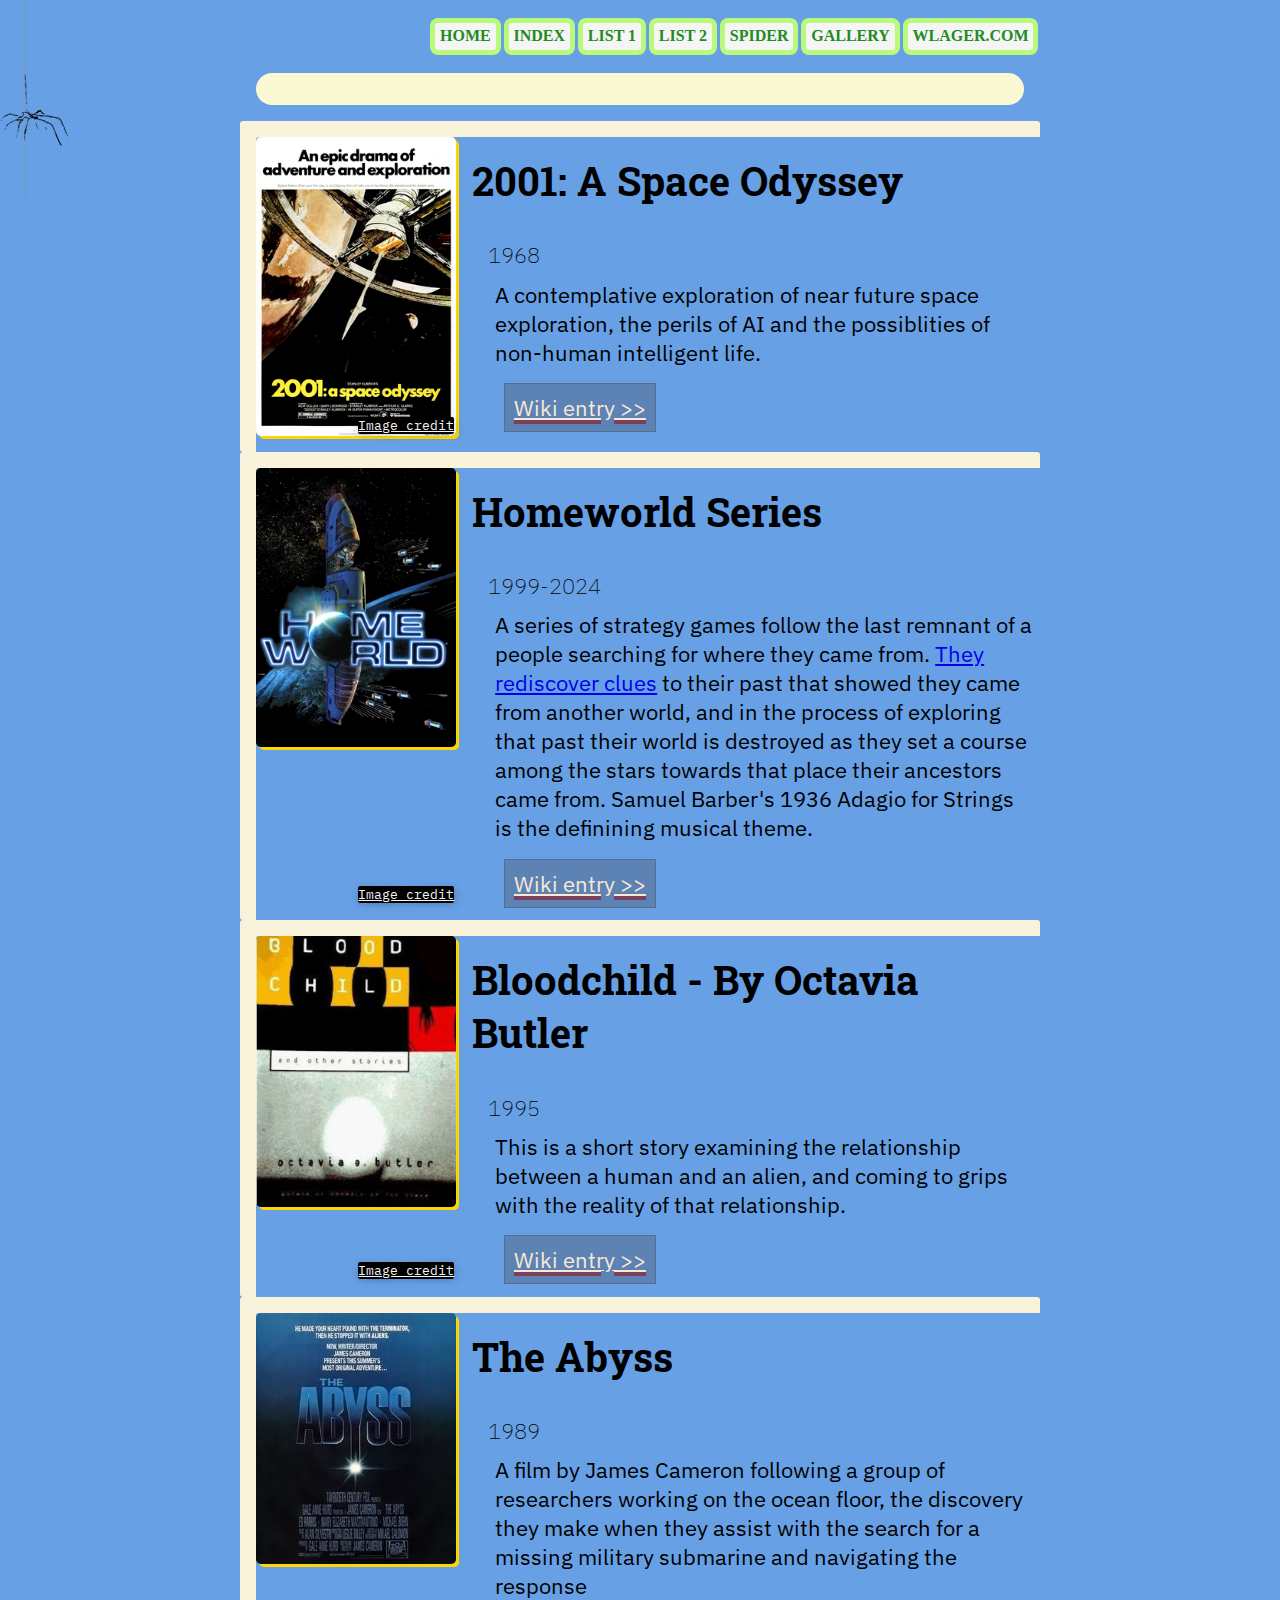
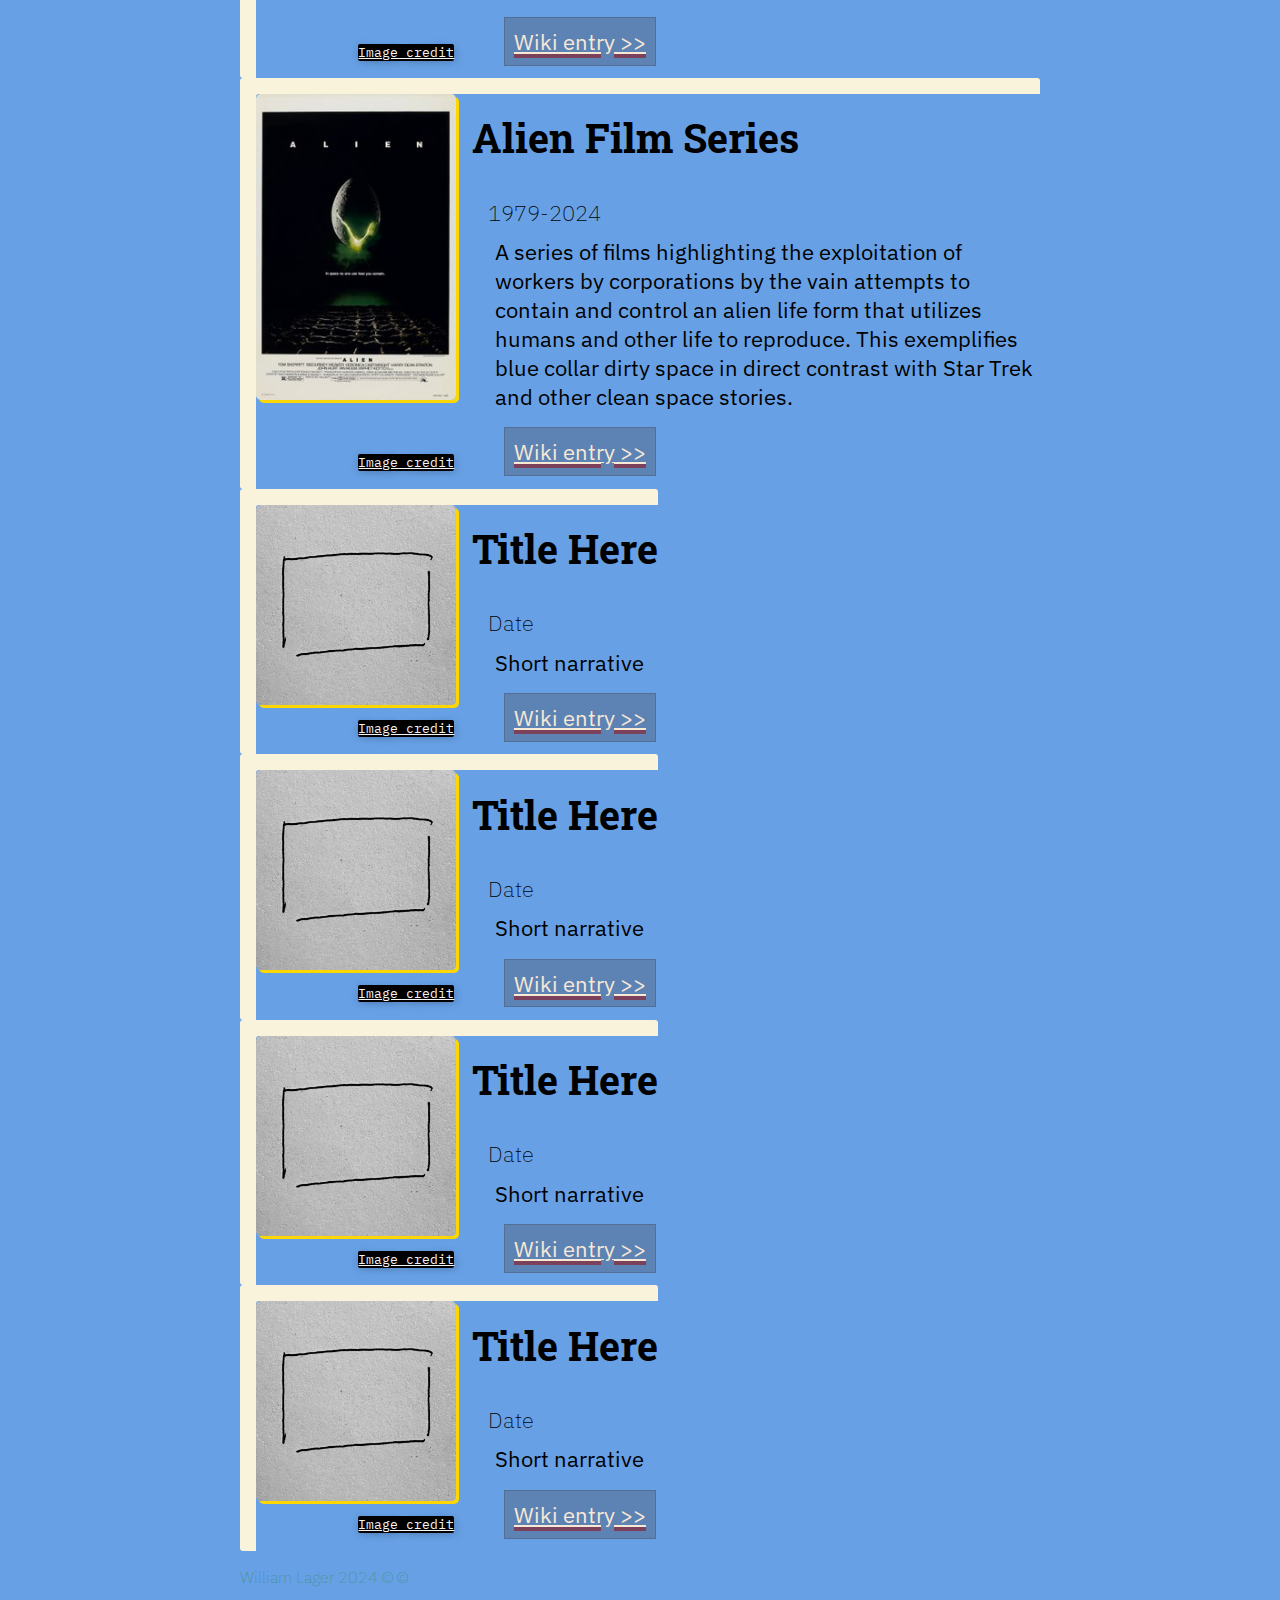
<file: list3.html>
<!doctype html>
<html class="no-js" lang="en" dir="ltr">
  <head>
    <title>SPIDER example</title>
    <meta charset='utf-8'>
    <meta name="viewport" content="width=device-width, initial-scale=1.0"> 
    <meta name="author" content="Will & class">


    <meta property="og:image" content="img/wlager.png">
    <meta property="og:image:width" content="965">
    <meta property="og:image:height" content="363">
    <meta property="og:title" content="Example pages2"> 
    <meta property="og:description" content="Test page for class">
    <meta property="og:type" content="website">
    <meta property="og:url" content="https://4502-7502-fall20203.github.io/will-lager-example1/new.html">
    <meta name="twitter:creator" content="@iniwil">
    <meta property="twitter:image" content="img/crab.png">
    <link rel="shortcut icon" type="image/ico" href="favicon.ico" />
    



    <!-- <link rel="stylesheet" href="css/new-style.css"> -->
    <!-- <link rel="stylesheet" href="css/styles.css"> -->
    <link rel="stylesheet" href="css/example-list.css">
    <link rel="preconnect" href="https://fonts.googleapis.com">
    <link rel="preconnect" href="https://fonts.gstatic.com" crossorigin>
    <link href="https://fonts.googleapis.com/css2?family=IBM+Plex+Sans&family=IBM+Plex+Mono&family=Playfair+Display&display=swap" rel="stylesheet">
    <link rel="preconnect" href="https://fonts.googleapis.com">
    <link rel="preconnect" href="https://fonts.gstatic.com" crossorigin>
    <link href="https://fonts.googleapis.com/css2?family=IBM+Plex+Mono:wght@300&family=IBM+Plex+Sans&family=Pixelify+Sans&family=Playfair+Display:wght@900&display=swap" rel="stylesheet">
    <link rel="preconnect" href="https://fonts.googleapis.com">
      <link rel="preconnect" href="https://fonts.googleapis.com">
    <link rel="preconnect" href="https://fonts.gstatic.com" crossorigin>
    <link href="https://fonts.googleapis.com/css2?family=Anta&family=Crimson+Text:ital,wght@0,400;0,600;0,700;1,400;1,600;1,700&family=Roboto+Slab:wght@100..900&family=Roboto:ital,wght@0,100;0,300;0,400;0,500;0,700;0,900;1,100;1,300;1,400;1,500;1,700;1,900&family=Sanchez:ital@0;1&display=swap" rel="stylesheet">

        


  </head>

    <nav>
        <ul>
            <li><a href="index.html">Home</a></li>
            <li><a href="https://fall2024-4502-7502.github.io/monday-repository/index.html">index</a></li>
            <li><a href="list1.html">List 1</a></li>
            <li><a href="list2.html">List 2</a></li>
            <li><a href="list3.html">Spider</a></li>
            <li><a href="gallery.html">Gallery</a></li>
            <li><a href="https://williamlager.com/">wlager.com</a></li>

        </ul>
    </nav>


<body>
<a class="skip-link" href="#content">Skip to content</a>



  <main id="content">
    

    <section>
    <div class="scifi-intro">
      <span class="spider-line">
        <div class="spider"></div>
      </span>
    </div>
    </section>
   
    <section class="listings2">
      

        <div class="list-item">
          <div class="list-image">
            <img src="img/2001.png">
            <div class="img-credit">
              <a href="https://en.wikipedia.org/wiki/2001:_A_Space_Odyssey#/media/File:2001_A_Space_Odyssey_(1968).png" >Image credit</a>
            </div>
          </div>

            <div class="">
              <h2>2001: A Space Odyssey</h2>
              <p class="date-label">1968</p>
              <p class="desc-label">A contemplative exploration of near future space exploration, the perils of AI and the possiblities of non-human intelligent life.</p>
              <p class="list-link"><a href="https://en.wikipedia.org/wiki/2001:_A_Space_Odyssey">Wiki entry >></a></p>
          </div>
        </div>

      <div class="list-item">
          <div class="list-image"><img src="img/homeworld.jpg" alt="A view of a large spaceship">
            <div class="img-credit">
              <a href="https://en.wikipedia.org/wiki/Homeworld#/media/File:Homeworld_(video_game)_box_art.jpg" >Image credit</a>
            </div>
          </div>
          
          <div>
              <h2>Homeworld series</h2>
              <p class="date-label">1999-2024</p>
              <p class="desc-label">A series of strategy games follow the last remnant of a people searching for where they came from. <a href="https://en.wikipedia.org/wiki/Homeworld_(series)">They rediscover clues</a> to their past that showed they came from another world, and in the process of exploring that past their world is destroyed as they set a course among the stars towards that place their ancestors came from.  Samuel Barber's 1936 Adagio for Strings is the definining musical theme.</p>
              <p class="list-link"><a href="https://en.wikipedia.org/wiki/Homeworld">Wiki entry >></a></p>
          </div>
          
        </div>
      

        <div class="list-item">
          <div class="list-image">
            <img src="img/BloodchildButler.jpg" alt="a book cover">

            <div class="img-credit">
              <a href="https://en.wikipedia.org/wiki/File:BloodchildButler.jpg" >Image credit</a>
            </div>
          </div>

          <div>
            <h2>Bloodchild - by Octavia Butler</h2>
            <p class="date-label">1995</p>
            <p class="desc-label">This is a short story examining the relationship between a human and an alien, and coming to grips with the reality of that relationship. </p>
            <p class="list-link"><a href="https://en.wikipedia.org/wiki/Bloodchild_and_Other_Stories#:~:text=Butler%2C%20%22Bloodchild%2C%22%2027,settled%20on%20the%20Tlic%20planet.">Wiki entry >></a></p>
          </div>
        </div>

      <div class="list-item">
                <div class="list-image">
                  <img src="img/TheAbyss.jpg" alt="an animated tendril of water reaching through a doorframe">
                <div class="img-credit">
                    <a href="https://en.wikipedia.org/wiki/File:TheAbyss.jpg" >Image credit</a>
                  </div>
                </div>

                <div>
                <h2>The Abyss</h2>
                <p class="date-label">1989</p>
                <p class="desc-label">A film by James Cameron following a group of researchers working on the ocean floor, the discovery they make when they assist with the search for a missing military submarine and navigating the response</p>
                <p class="list-link"><a href="https://en.wikipedia.org/wiki/The_Abyss">Wiki entry >></a></p>
              </div>
        </div>
  <div class="list-item">
          <div class="list-image">
                  <img src="img/Alien_movie_poster.jpg" alt="A poster showing an egg opening and glowing from within">
                <div class="img-credit">
                    <a href="https://en.wikipedia.org/wiki/Alien_(film)#/media/File:Alien_movie_poster.jpg" >Image credit</a>
                  </div>
                </div>
                <div>
          <h2>Alien film series</h2>
          <p class="date-label">1979-2024</p>
          <p class="desc-label">A series of films highlighting the exploitation of workers by corporations by the vain attempts to contain and control an alien life form that utilizes humans and other life to reproduce. This exemplifies blue collar dirty space in direct contrast with Star Trek and other clean space stories.</p>
          <p class="list-link"><a href="https://en.wikipedia.org/wiki/Alien_(film)">Wiki entry >></a></p>
        </div>
        </div>

<div class="list-item">
          <div class="list-image">
                  <img src="img/placeholder.jpg" alt="">
                <div class="img-credit">
                    <a href="https:" >Image credit</a>
                  </div>
                </div>
                <div>
          <h2>Title here</h2>
          <p class="date-label">Date</p>
          <p class="desc-label">Short narrative</p>
          <p class="list-link"><a href="http">Wiki entry >></a></p>
        </div>
        </div>

<div class="list-item">
          <div class="list-image">
                  <img src="img/placeholder.jpg" alt="">
                <div class="img-credit">
                    <a href="https:" >Image credit</a>
                  </div>
                </div>
                <div>
          <h2>Title here</h2>
          <p class="date-label">Date</p>
          <p class="desc-label">Short narrative</p>
          <p class="list-link"><a href="http">Wiki entry >></a></p>
        </div>
        </div>

<div class="list-item">
          <div class="list-image">
                  <img src="img/placeholder.jpg" alt="">
                <div class="img-credit">
                    <a href="https:" >Image credit</a>
                  </div>
                </div>
                <div>
          <h2>Title here</h2>
          <p class="date-label">Date</p>
          <p class="desc-label">Short narrative</p>
          <p class="list-link"><a href="http">Wiki entry >></a></p>
        </div>
        </div>

<div class="list-item">
          <div class="list-image">
                  <img src="img/placeholder.jpg" alt="">
                <div class="img-credit">
                    <a href="https:" >Image credit</a>
                  </div>
                </div>
                <div>
          <h2>Title here</h2>
          <p class="date-label">Date</p>
          <p class="desc-label">Short narrative</p>
          <p class="list-link"><a href="http">Wiki entry >></a></p>
        </div>
        </div>


    </section>

    

  </main>












</body>

<footer>
  <p>William Lager 2024 &copy; ©</p>
</footer>


    </html>
</file>
<file: css/styles.css>
.anchor-nav {
	display: flex;
	position: sticky;
	top: 10px;
	justify-content: space-evenly;
	width: 80%;
	background-color: teal;
	margin: auto;
	padding: 0.5rem;
	color: #FFE3AA;
	text-transform: uppercase;
	border-radius: 1rem;

}

.anchor-nav a {
	color: #ffe3aa;
}


body {

/*margin: auto;
    font-family: -apple-system, BlinkMacSystemFont, sans-serif;
    overflow: auto;
    background: linear-gradient(315deg, rgba(101,0,94,1) 3%, rgba(60,132,206,1) 38%, rgba(48,238,226,1) 68%, rgba(255,25,25,1) 98%);
    animation: gradient 15s ease infinite;
    background-size: 400% 400%;
    background-attachment: fixed;*/
	background-color: rgba(229, 172, 103, 0.5);
	overflow: scroll; /* Show scrollbars */
	
}

.flexible {
	display: flex;
	flex-direction: column;
	justify-content: center;
}

.flex1 {
	display: flex;
	flex-direction: column;
	justify-content: center;

	align-items: center;
}

a {
	color: orange;
}

a:visited {
	color: orangered;
	text-decoration: none;

}

nav {

	background-color: ;
	max-width: 800px;
	margin: auto;
	font-size: 1rem;
	border-radius: 0.2rem;
	text-transform: uppercase;
}

nav ul {
	display: flex;
	align-items: stretch;
	flex-direction: row;
	justify-content: right;

	
}

nav ul li {

	background-color: whitesmoke;
	flex-flow: row wrap;
	align-items: stretch;
	list-style-type: none;
	padding: 0.3rem;
	margin: 0.1rem;
	max-width: 100%;
	border-radius: 0.5rem;
	border: 1px solid	rgba(127,255,0,0.5);
	border: 5px solid	rgba(127,255,0,0.5);
}

nav ul li a {
	font-family: 'Solway', serif;
/*	font-family: "Pixelify Sans", sans-serif;*/
	font-optical-sizing: auto;
	font-weight: 700;
	font-style: normal;

	text-decoration: none;
	color: forestgreen;
}

nav ul li a:visited {
	text-decoration: none;
	color: forestgreen;
}

nav ul li a:hover {
	text-decoration: ;
	color: blue;
}


/*a:visited {
  color: cyan;
  text-decoration-color: hotpink;
  
}*/

a:hover {

}

/*Skip links */

.skip-link {
  position: absolute;
  top: -3em;
  background: #fff;
}
.skip-link:focus {
  top: 0;
}

.border-example {
	margin: auto;
	max-width:200px;
	padding: ;
	border-radius:5px;
/*		border: 1px solid	rgba(127,255,0,0.5);*/
		border: none;
/*		border: 9px solid rgba(227,38,54,1);*/
}


.border-example img {
	max-width: 190px;
	border: 5px dotted forestgreen;
	margin:auto;
/*	margin-right: 5px;*/
/*	padding: 5px;*/
}

.border-example p {
padding: 5px;

}

main {
	max-width: 800px;
	margin: auto;
	font-size: 1.4rem;
}


p {
	font-family: font-family: 'Noto Sans', sans-serif;
	font-size: 1rem;
}

.squirrel {
	background-image: ;
	font-size: 1.4rem;
	
}

.example-square {
	background-color: lightgray;
	border: 5px solid rgba(95, 63, 158, 0.5);
	padding: 5px;
	margin: 50px;
	border-radius: 10px;
}

.wave-section {
	 	margin: auto;
/*    font-family: -apple-system, BlinkMacSystemFont, sans-serif;*/
    overflow: auto;
    background: linear-gradient(315deg, rgba(101,0,94,1) 3%, rgba(60,132,206,1) 38%, rgba(48,238,226,1) 68%, rgba(255,25,25,1) 98%);
    animation: gradient 15s ease infinite;
    background-size: 400% 400%;
    background-attachment: fixed;


}

@keyframes gradient {
    0% {
        background-position: 0% 0%;
    }
    50% {
        background-position: 100% 100%;
    }
    100% {
        background-position: 0% 0%;
    }
}

.wave {
    background: rgb(255 255 255 / 25%);
    border-radius: 1000% 1000% 0 0;
    position: fixed;
    width: 200%;
    height: 12em;
    animation: wave 10s -3s linear infinite;
    transform: translate3d(0, 0, 0);
    opacity: 0.8;
    bottom: 0;
    left: 0;
    z-index: -1;
}

.wave:nth-of-type(2) {
    bottom: -1.25em;
    animation: wave 18s linear reverse infinite;
    opacity: 0.8;
}

.wave:nth-of-type(3) {
    bottom: -2.5em;
    animation: wave 20s -1s reverse infinite;
    opacity: 0.9;
}

@keyframes wave {
    2% {
        transform: translateX(1);
    }

    25% {
        transform: translateX(-25%);
    }

    50% {
        transform: translateX(-50%);
    }

    75% {
        transform: translateX(-25%);
    }

    100% {
        transform: translateX(1);
    }
}






.picture-centered-text {
	display: flex;
	flex-direction: column;

	background-color: orangered;
	border-radius: .5rem;
}

.picture-centered-text p {
	margin: auto;
	font-size: 1rem;
	padding: 1rem;
	
}

.picture-centered-text a {
	display: flex;
	flex-direction: column;
	
	justify-content: space-around;
	 margin: auto;
}

.picture-centered-text a img {

  margin: auto;
	max-width: 200px;
	
	

}



.red-static {
	position: static;
	width: 300px;
	background-color: crimson;
	padding: 1rem;
}

.blue-relative {
	position: relative;
	top: 50px;
	right: 50px;
	width: 300px;
	background-color: slateblue;
	padding: 1rem;
}

.green-absolute {
	position: absolute;
	top: 60px;
	left: 75px;
	width: 300px;
	background-color: greenyellow;
	padding: 1rem;
}


.orange-sticky {
	position: sticky;
	top: 5rem;
	
	width: 300px;
	background-color: darkorange;
	padding: 1rem;

}

.yellow-fixed {
	position: fixed;
	top: 5rem;
	right: 10rem;
	width: 300px;
	background-color: goldenrod;
	padding: 1rem;
	-webkit-box-shadow: -18px 17px 18px -3px rgba(212,101,212,0.46);
	-moz-box-shadow: -18px 17px 18px -3px rgba(212,101,212,0.46);
	box-shadow: -18px 17px 18px -3px rgba(212,101,212,0.46);
	border-radius: 3px;

}


img {
		align-items: center;
		width: 100%;
	}

.pullquote {
	display: flex;
/*	flex-direction: column;*/
	justify-content: center;
	background-color: darkcyan;
	border-radius: .5rem;
}

.pullquote p {
	display: flex;
	font-size: 3rem;
	padding: 1rem;
	text-transform: ;
	font-style: oblique;
}

.pullquote img {
	display: flex;
	width: 200px;
	height: 200px;
	max-width: 200px;
	border-radius: 50%;
	box-shadow: 10px 5px 5px #ff9966;

}

.red-1 {
	position: sticky;
	height: 10px;
	width: 300px;
	background-color: crimson;
	padding: 1rem;
}

.flex-example {
	display: flex;

}

.flex-example-space {
	margin:1rem;
}


.flex-example2 {
	
}

.blue {
	
	
	width: 300px;
	background-color: blueviolet;
	padding: 1rem;
}


.red {
	width: 300px;
	background-color: crimson;
	padding: 1rem;
}

.green {
	width: 300px;
	background-color: greenyellow;
	padding: 1rem;
}

.teal {
	width: 300px;
	background-color: teal;
	padding: 1rem;
}


footer {
	font-family: 'Playfair Display', serif;
	font-weight: 100;
	color: seagreen;
	background-color: whitesmoke;
	max-width: 600px;
	margin: auto;
	border-radius: 5rem;
	

}

footer p {
	margin: auto;
	padding: 1rem;
	text-align: center;
}



h1 {
	font-family: "Roboto Slab", serif;
  font-optical-sizing: auto;
  font-weight: 600;
  font-style: normal;
	margin: 1rem;
	margin-left: 1rem;
	color: #434343;
/*	text-decoration: line-through;*/
/*	text-transform: uppercase;*/
}

h2 {
	font-size: 2.5rem;
	text-transform: capitalize;
}

h3 {
	font-family: "IBM Plex Sans", sans-serif;
/*	font-family: 'IBM+Plex', monospace;*/
	color: #434343;
	font-weight: 400;
/*This is a note*/
}




h4 {

}

p {
	font-family: 'IBM Plex Sans', sans-serif;
}

/*gallery css*/
.gallery {


}

button_next {

}

button_previous {

}

stepper {

}



.gallery-image {

}






/*Photo gallery css for gallery-test*/

.gallery-example {
	display: flex;
	flex-direction: column;
	justify-content: space-between;
	align-items: center;
/*	background-color: orangered;*/
}


.gallery-descrip {

}


.button_holder {
	display: flex;
	flex-direction: row;
}

button_next {  }
button_previous {  }

.stepper {  }

button {
	background-color: orange;
	margin: 1rem;
	padding: 1rem;
	min-width: 10rem;
	font-size: 1.2rem;
	border-radius: 0.5rem;
}

.button-start {
/*	background-color: forestgreen;*/
}

.gallery-image {
	max-width: 80%;
	

}

.gallery-image img {
	width: 100%;
/*	max-height: 500px;*/
}



example-image {
	display: flex;
	flex-direction: column;
	margin: 3rem;

}

.example-image img {
	display: flex;
  	max-width:230px;
  	max-height:95px;
 	width: auto;
  	height: auto;
  	margin: 1rem;
}

.hideThis {
	display: none;
}

.listings2 {
	display: flex;
	flex-wrap: wrap;
}

/*

Name h2
Year date-label
Description desc-label
Notable disctintion notable-label
wiki link wiki-link*/

.list-item {
	display: flex;
/*	flex-wrap: wrap;*/
	box-shadow: inset 1rem 1rem gold;
	border-radius: 3px;
}



.list-item h2 {
	display: flex;
	font-family: 'Pixelify Sans', cursive; 
/*	This will fall back to a default font when not connected*/
}

.date-label {

}


.list-item .date-label {
	display: flex;
	font-weight: 200;
	margin-left: 1rem;
}

.list-item .desc-label {
	display: flex;
	font-weight: 400;
	margin-left:1rem;
	padding: 0.25rem;
	margin-top: -1rem;

}

.list-link {
	text-decoration: underline solid rgba(153,0,0,.5) 5px;

}

.list-image {
	display: flex;
	justify-content: flex-start;
	align-items: flex-start;
	position: relative;
}
   
.img-credit {
	    
    	position: absolute;
    	bottom: 0;
    	right: 0;
/*    	width: 100%;*/
    	z-index: 3;
    	color: #fff;
	    font-family: 'IBM Plex Mono', monospace;
    	font-size: 0.8rem;
    	padding: 1rem;
}

.img-credit a {
	color: whitesmoke;
	text-shadow: black 1px 0 10px;
	background: black;
	border-radius: 2px;

}

/**/

.list-image img{

	max-width: 200px;
	margin: 1rem;
	box-shadow: 3px 3px gold;
	border-radius: 0.3rem;
	
}




.fancy-text {
	font-family: 'Nabla', cursive;

}

.fancy-background {
	background-color: #797979;
	padding: 1rem;
}

.fancy-background .fancy-text {
	font-size: xx-large;
}

.background-blue h3 {
	background: skyblue;
}



.crabgrounds6 {
	background-image: 
	linear-gradient(rgba(115, 191, 255, 0.5), rgba(229, 172, 103, 1.0)),
/*	linear-gradient(rgba(0, 0, 255, 0.5), rgba(255, 255, 0, 0.5)),*/
  	url("../img/crab-background.png");
  	background-repeat: no-repeat;

}

.greens {
/*	text-shadow: 5px 5px #558ABB;*/
/*	background-color: goldenrod;*/
background-color: rgba(218,165,32,0.5);
}


.blues2 {
	color: #797979;
	background-color: greenyellow;
/*	this is a test item*/
}


.example-font .blues2 p {
	font-family: 'Crimson Pro', serif;
	font-size: 1.5rem;
/*	text-decoration: underline;*/
	text-decoration: underline  10px #FF3028;
	color: crimson;

}


.flex-example {
	display: flex;

}

.flex-example-space {
	margin:1rem;
}


.flex-example2 {
	
}

.blue {
	
	
	width: 300px;
	background-color: blueviolet;
	padding: 1rem;
}


.red {
	width: 300px;
	background-color: crimson;
	padding: 1rem;
}

.green {
	width: 300px;
	background-color: greenyellow;
	padding: 1rem;
}

.teal {
	width: 300px;
	background-color: teal;
	padding: 1rem;
}




.image-type-1 {
	background-color: greenyellow;
	padding: 2rem;
	margin: 1rem;
	border: red 5px solid;
}

.image-type-2 {
	background-color: orange;
	padding: 2rem;
	padding-left: 1rem;
	margin: 1rem;
	border: red 5px solid;
}

.image-type-3 {
	background-color: teal;
	padding: 2rem;
	padding-left: 1rem;
	margin: 1rem;
	border: red 5px solid;
}

.image-type-4 {
	background-color: rebeccapurple;
	padding: 2rem;
	padding-left: 1rem;
	margin: 1rem;
	border: red 5px solid;
}

.image-type-5 {
	background-color: rebeccapurple;
	padding: 4rem;
	padding-left: 1rem;
	margin: 1rem;
	border: red 5px solid;
}

.mailing-link {
	display: flex;
}

.mailing-link img {
	display: flex;
	border-radius: 5rem;
	max-width: 400px;
	justify-content: center;
}

.lead-image img {
/*	width: 100%;*/
/*	margin: 1rem;*/
	margin: auto;
	border-radius: 20rem;
/*	filter: drop-shadow(0 0 0.75rem #00bfff);*/
/*	filter: drop-shadow(0 0 0.75rem crimson);*/
	filter: drop-shadow(0 0 0.75rem #913814);
}

.lead-image {
	width: 100%;
	padding: 3rem;
}

.mailing-link a {

}

.listings {

}

.punchline {
/*	display: none;*/
	text-decoration: #00bfff wavy 2px underline;
	text-transform: lowercase;
}

.material-symbols-outlined {
		  font-variation-settings:
		  'FILL' 0,
		  'wght' 400,
		  'GRAD' 0,
		  'opsz' 24
		}

.monotype {
			font-family: 'IBM+Plex', monospace;
		}

/*.blues {
	rgba(115, 191, 255, 0.5) 73bfff
}

.redsand {
	rgba(229, 172, 103, 0.5) e5ac67

}

.teallight {
	rgba(134, 206, 170, 0.5) 86ceaa

}*/


/*@media (min-width: 300px) {
	p {
		font-family: 'Nabla', cursive;
		font-size: 1rem;
	}
}

@media (min-width: 600px) {
	body {
	background-color: rgba(229, 172, 103, 0.5);

	}
	.punchline {
	text-decoration: crimson wavy 2px underline;
	text-transform: uppercase;

	}

}*/


/*.gallery-image {


  display: block;
  margin-block-start: 0;
  margin-block-end: 0;
  margin-inline-start: 0;
  margin-inline-end: 0;
  margin: auto;
  width: 100%;
  max-width: 700px;
  


}
*/
.intro {
	background-color: skyblue;
}

.hideThis {
	display: none;
	align-items: center;
}

.scifi-intro {
	margin: 1rem;
	padding: 1rem;
	background-color: #fafad2;
}

/*.scifi-intro h2 {
	margin: 0rem;
	padding: 0rem;
}
.scifi-intro p {
	
}*/


.examples-now {
	
}



/*start of media queries*/
@media screen and (max-width: 500px){



body {
		background-color: #93bbec;
}

main {
	width: 100%;

}

img {
		align-items: center;
/*		width: 100%;*/
	}

h1 {
	font-weight: 700;

/*	text-decoration: underline 2rem solid gold;*/
}

h2 {
	font-weight: 500;
	font-size: 2.3rem;
}

h3 {
	font-family: "IBM Plex Sans", sans-serif;
/*	font-family: 'IBM+Plex', monospace;*/
	color: #434343;
	font-weight: 400;
	background: #93bbec;
/*	margin:1rem;*/
padding: 1rem;
border-radius: 5px;
/*This is a note*/
}

p {
	font-size: 1.5rem;
	}

nav {
	background-color: rgba(255, 255, 255, 0.0);
	max-width: 100%px;
	font-size: 1rem;
}

nav ul {
	display: flex;
	align-items: stretch;
	flex-direction: column;
	justify-content: space-between;
	margin: 0;
	padding: 0;
	border-radius: 0.5rem;
}
	


nav ul li {
	flex-flow: row wrap;
	list-style-type: none !important;
	padding: 0.1rem;
	text-align: center;
	margin-top: 0.15rem;
/*	width: 100%;*/
	

}

nav ul li a {

	text-decoration: none;
	text-transform: uppercase;
}



/*gallery small screen*/

.gallery-section { 
	background-color: #194e8e;
	padding-top: 0.2rem;
	border-radius: 0.5rem;
 }

.gallery-example {
	display: flex;
	flex-direction: column-reverse;
	justify-content: space-between;
	align-items: center;
	
}


.gallery-descrip {
	margin-left: 0.8rem;
	margin-right: 0.8rem;
}

.gallery-descrip h1 {
	color:#fff;
	font-size: 3rem;

}

.gallery-descrip p {
	color: #fff;

}

figcaption {
	color: #fff;
}


/*.orange-sticky {
	position: sticky;
	top: 5rem;
	width: 300px;
	background-color: darkorange;
	padding: 1rem;

}*/




.button_holder {
	
	display: flex;
	flex-direction: row;
	color: #fff;
}

button_next {  }
button_previous {  }

stepper { 
	font-family: font-family: 'Noto Sans', sans-serif;
	
 }



button {
	background-color: lightblue;
	margin: 1rem;
	padding: 1rem;
	min-width: 10rem;
	font-size: 1.2rem;
	border-radius: 0.5rem;
	border: 5px solid	rgba(127,255,0,0.5);
}

.button-start {
/*	background-color: forestgreen;*/
}

.gallery-image {
/*	max-width: 90%;*/
	max-width: 80%;
/*	max-height: 100vh;*/
	

}

.gallery-image img {
/*	width: 100%;*/
	max-height: 500px;
}





.hideThis {
	display: none;
}

example-image {
	display: flex;
	flex-direction: column;
	margin: 3rem;

}

.example-image img {
	display: flex;
  	max-width:230px;
  	max-height:95px;
 	width: auto;
  	height: auto;
  	margin: 1rem;
}



.flex-example {
	display: flex;
	flex-wrap: wrap;
	justify-content: center;



}

.flex-example-space {
	margin:1rem;
}


.flex-example2 {
	
}

.blue {
	width: 300px;
	background-color: blueviolet;
	padding: 1rem;
	border-radius:4;
}


.red {
	width: 300px;
	background-color: crimson;
	padding: 1rem;
}

.green {
	width: 300px;
	background-color: greenyellow;
	padding: 1rem;
}

.teal {
	width: 300px;
	background-color: teal;
	padding: 1rem;
}



}


@media screen and (min-width:501px){
	body {
		background-color: #67a0e5;
}

.gallery-descrip p {
	padding-left: 1.4rem;
	padding-right: 1.4rem;
}





	}


@media screen and (min-width:720px){
.example-image {
	
	flex-direction: row !important;
	margin: 3rem;

}
.example-image img {
	background-color: crimson;
	padding: 3rem;
}





	body {

	background-color: skyblue;
}

	}
</file>
<file: css/example-list.css>
.skip-link {
  position: absolute;
  width: 1px;
  height: 1px;
  padding: 0;
  margin: -1px;
  overflow: hidden;
  border: 0;
}

.skip-link:focus{
  width: unset;
  height: unset;
  position: relative;
  padding: unset;
  margin: unset;
  font-size: 2rem;
}

.anchor-nav {
	display: flex;
	position: sticky;
	top: 10px;
	justify-content: space-evenly;
	width: 80%;
	background-color: teal;
	margin: auto;
	padding: 0.5rem;
	color: #FFE3AA;
	text-transform: uppercase;
	border-radius: 1rem;

}

.anchor-nav a {
	color: #ffe3aa;
}


body {
	background-color: rgba(229, 172, 103, 0.5);
	overflow: scroll; /* Show scrollbars */
}


.gallery-body {

	background-color: orange;
}

nav {

	background-color: ;
	max-width: 800px;
	margin: auto;
	font-size: 1rem;
	border-radius: 0.2rem;
	text-transform: uppercase;
}

nav ul {
	display: flex;
	align-items: stretch;
	flex-direction: row;
	justify-content: right;

	
}

nav ul li {

	background-color: whitesmoke;
	flex-flow: row wrap;
	align-items: stretch;
	list-style-type: none;
	padding: 0.3rem;
	margin: 0.1rem;
	max-width: 100%;
	border-radius: 0.5rem;
	border: 1px solid	rgba(127,255,0,0.5);
	border: 5px solid	rgba(127,255,0,0.5);
}

nav ul li a {
	font-family: 'Solway', serif;
/*	font-family: "Pixelify Sans", sans-serif;*/
	font-optical-sizing: auto;
	font-weight: 700;
	font-style: normal;

	text-decoration: none;
	color: forestgreen;
}

nav ul li a:visited {
	text-decoration: none;
	color: forestgreen;
}

nav ul li a:hover {
	text-decoration: ;
	color: blue;
}

.spider-space {
	position: relative;
}
.spider-line {
	  position: absolute;
    left: 25px;
    top: 0;
    height: 200px;
/*    bottom: 0;*/
    width: 1px;
    background-color: rgba(142, 142, 142, 0.5);
  }



.spider {
	position: fixed;
	top: 70px;
	left: -3px;
	height: 80px;
	width: 80px;
	background-image: url("data:image/svg+xml,%3Csvg version='1.1' id='Layer_1' xmlns='http://www.w3.org/2000/svg' xmlns:xlink='http://www.w3.org/1999/xlink' x='0px' y='0px' width='100%25' viewBox='0 0 771 796' enable-background='new 0 0 771 796' xml:space='preserve'%3E%3Cpath fill='none' opacity='1.000000' stroke='%23000000' stroke-linecap='round' stroke-linejoin='round' stroke-width='6.000000' d='%0AM195.500000,496.000000 C186.005569,494.715729 180.131302,496.832703 174.477402,503.480774 C173.860977,504.205627 173.290649,504.943481 172.005508,505.060455 C163.067245,505.873901 155.954971,511.768402 147.518265,514.067017 C146.220871,514.420471 145.064011,515.555664 144.019699,516.521301 C141.152451,519.172607 138.626572,522.282166 133.986404,521.591370 C133.080933,521.456482 131.715866,522.256897 131.046234,523.039551 C126.761467,528.047363 120.622810,529.791870 115.027519,532.555725 C110.711456,534.687744 107.756592,538.095459 106.429924,542.980957 C105.214836,547.455566 101.450523,550.829590 100.500000,555.500000 '/%3E%3Cpath fill='none' opacity='1.000000' stroke='%23000000' stroke-linecap='round' stroke-linejoin='round' stroke-width='7.000000' d='%0AM318.500000,418.250000 C314.937073,416.911530 312.409546,419.379242 310.085388,421.114380 C307.008514,423.411499 304.239594,423.511505 300.993225,422.014648 C296.520264,419.952271 292.315369,420.230042 287.403778,421.672363 C283.203247,422.905914 277.867432,425.241089 273.522919,420.976654 C272.855865,420.321960 272.030701,420.295044 271.523865,420.547852 C267.061981,422.773499 262.572540,421.956726 257.988098,421.060974 C255.957733,420.664276 254.050278,421.392578 252.991943,423.495941 C252.007370,425.452728 252.418930,427.094299 254.003540,428.496002 C255.519867,429.837280 256.381439,431.673828 257.875519,433.127930 C260.645508,435.823669 262.401947,439.350281 260.499298,443.499695 C259.030975,446.701904 260.605896,449.562317 261.463318,452.382935 C256.045288,455.580627 253.098129,461.478973 247.547424,464.584778 C241.669434,467.873749 236.250671,471.973083 230.468903,475.448273 C226.926636,477.577423 225.114655,476.754150 223.503006,472.998718 C223.149139,472.174164 222.833328,471.333344 222.500000,470.500000 '/%3E%3Cpath fill='none' opacity='1.000000' stroke='%23000000' stroke-linecap='round' stroke-linejoin='round' stroke-width='12.000000' d='%0AM287.500000,596.000000 C285.969086,595.650085 284.115906,596.351562 284.134125,597.497864 C284.209229,602.232666 280.380310,605.039551 278.993164,608.997620 C276.537598,616.004089 276.049011,623.182861 277.000000,630.500000 '/%3E%3Cpath fill='none' opacity='1.000000' stroke='%23000000' stroke-linecap='round' stroke-linejoin='round' stroke-width='8.000000' d='%0AM368.500000,442.000000 C373.044189,448.076874 379.876556,448.240448 386.498810,449.010284 C395.329285,450.036774 404.340637,449.111908 413.035858,451.887695 C415.806671,452.772217 419.025726,452.666382 421.995148,452.437012 C430.627350,451.770355 438.991486,453.976044 447.484772,454.683075 C453.823364,455.210754 460.478821,454.498383 466.512756,457.474152 C466.914917,457.672516 467.534332,457.617432 467.994965,457.482788 C478.501526,454.411346 489.170593,457.170410 499.444092,458.110718 C507.168518,458.817719 515.416687,458.284546 522.968323,461.085480 C524.230164,461.553497 525.450684,461.671997 526.483276,461.428894 C533.175842,459.853058 538.228699,464.276855 543.970276,466.093903 C544.741150,466.337799 546.534119,467.377533 545.000000,469.000000 '/%3E%3Cpath fill='none' opacity='1.000000' stroke='%23000000' stroke-linecap='round' stroke-linejoin='round' stroke-width='10.000000' d='%0AM582.500000,638.500000 C582.344604,641.624146 583.119446,644.299011 584.905334,647.061218 C589.999451,654.939941 593.230652,663.768799 596.355957,672.551270 C597.330200,675.289124 599.145203,677.435364 600.699463,679.336975 C605.021973,684.625732 605.454163,691.183044 606.646851,697.071533 C608.309448,705.280151 614.186890,710.575378 617.455933,717.520752 C619.131653,721.081177 620.828125,724.516235 623.448853,727.544250 C626.721497,731.325378 625.415894,736.077026 625.500000,740.500000 '/%3E%3Cpath fill='none' opacity='1.000000' stroke='%23000000' stroke-linecap='round' stroke-linejoin='round' stroke-width='8.000000' d='%0AM639.500000,517.250000 C636.434937,515.353638 635.531921,512.014526 635.129944,508.982758 C634.231384,502.206329 631.992310,496.281952 627.024048,491.475128 C626.349365,490.822357 626.026733,489.815857 625.495728,489.002808 C621.841064,483.407532 616.318970,481.135468 610.011841,479.937653 C605.773438,479.132690 601.811707,477.300720 597.547546,476.297913 C589.247009,474.345886 580.723938,472.670959 572.459106,472.015259 C565.081360,471.429962 559.495728,465.995056 551.975769,466.762695 C550.008118,466.963562 547.970886,466.983978 546.000000,467.500000 '/%3E%3Cpath fill='none' opacity='1.000000' stroke='%23000000' stroke-linecap='round' stroke-linejoin='round' stroke-width='10.000000' d='%0AM378.000000,471.000000 C368.737640,469.438538 359.875854,466.041168 350.500000,465.000000 '/%3E%3Cpath fill='none' opacity='1.000000' stroke='%23000000' stroke-linecap='round' stroke-linejoin='round' stroke-width='6.000000' d='%0AM250.500000,504.000000 C247.400879,496.797028 248.847427,494.204041 256.446564,490.393433 C261.732330,487.742889 266.682281,484.179260 265.980133,477.001953 C265.735565,474.501587 266.953156,472.349915 269.013977,472.132385 C276.367249,471.356293 282.741577,466.173584 290.500092,467.499451 C291.499390,467.670227 292.883759,467.470032 293.439575,468.057190 C298.106537,472.986725 304.671692,475.164795 309.662048,479.826538 C315.390717,485.177948 322.972198,485.443665 330.502045,483.507965 C335.361969,482.258606 336.035095,482.650665 337.000000,487.000000 '/%3E%3Cpath fill='none' opacity='1.000000' stroke='%23000000' stroke-linecap='round' stroke-linejoin='round' stroke-width='8.000000' d='%0AM400.500000,483.500000 C407.098816,488.449280 415.183899,490.249756 422.609314,493.227356 C430.967499,496.578979 440.164368,497.842773 449.004822,499.980072 C449.634644,500.132355 450.603302,499.710236 450.960175,500.042755 C458.306213,506.887115 469.259735,503.557892 477.330444,510.091827 C482.571014,514.334534 490.181366,515.929749 496.161224,520.278259 C500.680359,523.564636 506.642975,524.894104 512.005859,526.984924 C518.985413,529.706116 525.669556,533.014893 531.986450,537.021362 C538.491882,541.147461 547.522278,542.811035 548.000000,553.000000 C552.963379,555.965637 553.212524,561.245728 553.848572,566.020142 C554.259155,569.102661 555.193420,571.485779 556.899292,574.066528 C561.578003,581.145020 566.221191,588.363892 565.534790,597.502625 C565.404968,599.230835 566.339172,600.656616 567.471558,602.023560 C572.298950,607.851135 575.143066,614.829285 578.421082,621.538574 C578.763123,622.238647 579.043823,623.646179 578.000000,624.500000 '/%3E%3Cpath fill='none' opacity='1.000000' stroke='%23000000' stroke-linecap='round' stroke-linejoin='round' stroke-width='8.000000' d='%0AM404.500031,423.500031 C404.333374,423.833344 404.061371,424.472626 404.014954,424.456665 C397.513611,422.218079 391.589691,425.163300 385.507324,426.532562 C384.289795,426.806702 382.697174,427.171021 382.078064,428.054657 C378.677368,432.908325 373.503845,435.881683 369.267517,439.745087 C363.749969,444.776917 357.505157,450.614441 348.500000,447.500000 '/%3E%3Cpath fill='none' opacity='1.000000' stroke='%23000000' stroke-linecap='round' stroke-linejoin='round' stroke-width='10.000000' d='%0AM312.000000,433.000000 C317.479492,435.632172 322.615173,438.688080 326.009521,443.993927 C327.625854,446.520477 331.067139,445.441895 333.222687,447.796112 C334.639404,449.343475 336.906219,450.313904 338.024597,452.487335 C339.033844,454.448700 340.484863,455.307922 342.974487,455.673615 C347.601654,456.353241 348.819519,460.641144 349.959198,464.512024 C350.378876,465.937500 350.147766,467.550171 350.537109,468.989960 C351.459839,472.402435 352.834900,475.420349 356.996338,476.025269 C364.932922,477.178986 372.367554,480.739197 380.561462,480.558746 C380.294586,484.823212 379.274994,487.894867 374.500000,487.500000 '/%3E%3Cpath fill='none' opacity='1.000000' stroke='%23000000' stroke-linecap='round' stroke-linejoin='round' stroke-width='5.000000' d='%0AM626.500000,735.500000 C631.393311,735.665405 632.267639,740.471680 634.845520,743.148743 C637.042908,745.430664 638.468140,748.883911 637.000000,752.500000 '/%3E%3Cpath fill='none' opacity='1.000000' stroke='%23000000' stroke-linecap='round' stroke-linejoin='round' stroke-width='4.000000' d='%0AM286.500000,203.500000 C287.373657,203.419373 288.638153,203.702576 288.418091,204.476715 C287.054840,209.273010 289.492004,213.838867 289.055634,218.798889 C288.678589,223.084503 288.174011,228.444901 290.430023,233.034409 C291.056305,234.308487 291.020355,236.008682 290.951233,237.497742 C290.870361,239.239838 289.834900,240.456528 288.031616,239.443695 C286.207520,238.419189 282.882721,240.159470 282.500000,236.500000 '/%3E%3Cpath fill='none' opacity='1.000000' stroke='%23000000' stroke-linecap='round' stroke-linejoin='round' stroke-width='3.000000' d='%0AM523.500000,468.000000 C529.974792,470.585388 536.378601,473.880859 543.500000,470.000000 '/%3E%3Cpath fill='none' opacity='1.000000' stroke='%23000000' stroke-linecap='round' stroke-linejoin='round' stroke-width='8.000000' d='%0AM234.000000,514.500000 C230.015762,516.195801 226.454819,518.337341 224.464462,522.482971 C223.533112,524.422852 222.260956,525.881714 222.848816,528.533508 C223.761581,532.651123 222.266876,536.724487 220.478027,540.489563 C215.886276,550.154053 213.258240,560.243530 213.511017,570.999756 C213.527130,571.684875 213.177994,572.497192 214.000000,573.000000 '/%3E%3Cpath fill='none' opacity='1.000000' stroke='%23000000' stroke-linecap='round' stroke-linejoin='round' stroke-width='5.000000' d='%0AM383.500000,528.500000 C382.934540,532.789856 385.315369,536.128845 387.601440,539.173828 C390.207123,542.644653 391.578491,546.196045 391.579651,550.500000 C391.580048,552.000122 392.500000,553.500000 393.000000,555.000000 '/%3E%3Cpath fill='none' opacity='1.000000' stroke='%23000000' stroke-linecap='round' stroke-linejoin='round' stroke-width='4.000000' d='%0AM217.500000,573.500000 C216.166672,572.491821 214.833328,572.969543 213.000000,573.694458 C213.000000,575.321838 213.104950,577.168091 212.980362,578.998657 C212.604828,584.516968 209.616730,589.091980 207.582718,594.034058 C205.913025,598.090942 205.312042,602.434204 208.000000,606.500000 '/%3E%3Cpath fill='none' opacity='1.000000' stroke='%23000000' stroke-linecap='round' stroke-linejoin='round' stroke-width='8.000000' d='%0AM205.000000,453.500000 C198.523331,450.466736 191.832031,450.857117 184.980331,451.866516 C183.268951,452.118683 181.265457,451.100800 179.450089,450.089600 C174.546661,447.358307 168.544968,448.563721 163.490295,446.019287 C157.207535,442.856659 149.875931,443.453247 143.482010,440.539490 C140.194962,439.041534 136.962952,437.962372 132.943161,438.682953 C130.918091,439.045929 128.048370,439.082397 125.431618,438.203644 C122.754990,437.304779 119.444160,437.721619 117.002647,440.002838 C111.072495,445.543671 104.109177,448.651001 96.006149,449.555145 C89.262070,450.307617 84.299263,455.054565 79.182625,458.752686 C76.063049,461.007416 72.640648,462.121735 69.500000,464.000000 '/%3E%3Cpath fill='none' opacity='1.000000' stroke='%23000000' stroke-linecap='round' stroke-linejoin='round' stroke-width='7.000000' d='%0AM363.500000,442.500000 C358.038452,439.474396 351.752991,440.629761 345.947510,439.215515 C344.637939,438.896515 342.504059,439.146698 341.027802,438.857880 C334.203156,437.522644 334.238312,437.342896 331.000000,443.500000 '/%3E%3Cpath fill='none' opacity='1.000000' stroke='%23000000' stroke-linecap='round' stroke-linejoin='round' stroke-width='10.000000' d='%0AM427.500000,399.500000 C427.243317,403.876678 426.779663,408.117401 432.974304,409.153656 C435.143280,409.516479 437.061401,411.838226 437.931793,414.027130 C441.349823,422.623169 448.375488,427.948883 454.925385,433.833038 C457.948639,436.549072 461.494812,434.568268 464.500000,436.000000 '/%3E%3Cpath fill='none' opacity='1.000000' stroke='%23000000' stroke-linecap='round' stroke-linejoin='round' stroke-width='3.000000' d='%0AM307.000000,500.000000 C308.098724,503.115448 307.704071,506.073303 305.461487,508.463867 C303.144592,510.933716 302.293091,513.811340 302.543427,516.996582 C302.825745,520.588013 299.714844,523.798218 301.500000,527.500000 '/%3E%3Cpath fill='none' opacity='1.000000' stroke='%23000000' stroke-linecap='round' stroke-linejoin='round' stroke-width='3.000000' d='%0AM457.999969,505.000000 C458.333313,505.833344 458.861633,506.642426 458.968903,507.503876 C459.771027,513.946411 461.499817,515.427429 468.500000,515.500000 '/%3E%3Cpath fill='none' opacity='1.000000' stroke='%23000000' stroke-linecap='round' stroke-linejoin='round' stroke-width='5.000000' d='%0AM228.500000,465.000000 C224.486435,467.141602 221.403778,470.678955 216.549911,471.730438 C214.176804,472.244476 212.178253,475.390869 211.638321,478.028320 C210.915558,481.558990 209.139084,483.546143 206.033813,485.068970 C203.099731,486.507843 200.869156,488.801666 201.000000,492.500000 '/%3E%3Cpath fill='none' opacity='1.000000' stroke='%23000000' stroke-linecap='round' stroke-linejoin='round' stroke-width='3.000000' d='%0AM503.000000,461.000000 C500.901855,465.356689 501.318054,466.060913 505.997162,466.528503 C507.515289,466.680237 509.041412,467.043060 510.490417,467.528625 C512.725342,468.277557 514.800537,468.636475 516.500000,466.500000 '/%3E%3Cpath fill='none' opacity='1.000000' stroke='%23000000' stroke-linecap='round' stroke-linejoin='round' stroke-width='2.000000' d='%0AM284.500000,245.500000 C284.500000,251.833328 284.500000,258.166656 284.500000,264.500000 '/%3E%3Cpath fill='none' opacity='1.000000' stroke='%23000000' stroke-linecap='round' stroke-linejoin='round' stroke-width='7.000000' d='%0AM313.500000,483.500000 C312.285706,488.970795 307.745972,493.154358 307.500000,499.000000 '/%3E%3Cpath fill='none' opacity='1.000000' stroke='%23000000' stroke-linecap='round' stroke-linejoin='round' stroke-width='3.000000' d='%0AM254.500000,504.500000 C251.414093,503.575623 249.283035,505.062927 246.934937,506.917633 C243.891739,509.321259 240.452927,511.284485 236.500000,512.000000 '/%3E%3Cpath fill='none' opacity='1.000000' stroke='%23000000' stroke-linecap='round' stroke-linejoin='round' stroke-width='4.000000' d='%0AM284.000000,151.000000 C280.335358,151.062256 279.153748,152.999603 279.438354,156.505005 C279.625641,158.811859 280.302002,161.166672 279.500000,163.500000 '/%3E%3Cpath fill='none' opacity='1.000000' stroke='%23000000' stroke-linecap='round' stroke-linejoin='round' stroke-width='2.000000' d='%0AM293.500000,396.500000 C295.392029,399.976837 296.147675,403.642670 294.978729,407.493530 C293.755737,411.522430 295.789032,415.500000 295.000000,419.500000 '/%3E%3Cpath fill='none' opacity='1.000000' stroke='%23000000' stroke-linecap='round' stroke-linejoin='round' stroke-width='3.000000' d='%0AM683.000000,623.000000 C683.500000,623.666687 684.570251,624.548767 684.412292,624.966858 C682.714233,629.460876 685.602966,632.570557 687.493896,636.003357 C690.516724,641.490784 693.500000,647.000000 696.500000,652.500000 '/%3E%3Cpath fill='none' opacity='1.000000' stroke='%23000000' stroke-linecap='round' stroke-linejoin='round' stroke-width='3.000000' d='%0AM400.500000,575.000000 C397.763214,572.491211 398.133820,567.924622 394.555420,565.901978 C394.437347,565.835205 394.209839,564.367737 395.398254,563.377869 C398.455292,560.831665 396.810181,558.236389 394.500000,556.000000 '/%3E%3Cpath fill='none' opacity='1.000000' stroke='%23000000' stroke-linecap='round' stroke-linejoin='round' stroke-width='3.000000' d='%0AM277.500000,95.000000 C282.695129,96.928337 285.629944,103.556900 283.510193,108.504372 C283.010315,109.671089 281.552948,110.427452 282.000000,112.000000 '/%3E%3Cpath fill='none' opacity='1.000000' stroke='%23000000' stroke-linecap='round' stroke-linejoin='round' stroke-width='6.000000' d='%0AM673.000000,599.000000 C672.615784,602.047119 673.560364,604.733704 675.525696,606.977478 C677.749084,609.515869 678.547180,612.263428 677.500000,615.500000 '/%3E%3Cpath fill='none' opacity='1.000000' stroke='%23000000' stroke-linecap='round' stroke-linejoin='round' stroke-width='3.000000' d='%0AM212.500000,602.500000 C208.073517,608.829590 204.932068,615.648743 204.500000,623.500000 '/%3E%3Cpath fill='none' opacity='1.000000' stroke='%23000000' stroke-linecap='round' stroke-linejoin='round' stroke-width='3.000000' d='%0AM546.500000,552.000000 C542.568726,554.018433 538.341614,553.718323 535.614197,550.405945 C534.116089,548.586670 532.438538,548.046936 530.500000,547.500000 '/%3E%3Cpath fill='none' opacity='1.000000' stroke='%23000000' stroke-linecap='round' stroke-linejoin='round' stroke-width='6.000000' d='%0AM224.000000,476.000000 C220.459808,479.257141 217.752350,484.406860 211.500000,481.500000 '/%3E%3Cpath fill='none' opacity='1.000000' stroke='%23000000' stroke-linecap='round' stroke-linejoin='round' stroke-width='14.000000' d='%0AM427.500000,406.500000 C420.206299,409.435913 411.509613,407.775330 405.219818,414.747223 C402.684387,417.557617 397.725159,418.336609 396.500000,423.000000 '/%3E%3Cpath fill='none' opacity='1.000000' stroke='%23000000' stroke-linecap='round' stroke-linejoin='round' stroke-width='5.000000' d='%0AM573.000000,626.500000 C574.760803,624.731506 576.920959,623.305237 578.921997,625.568970 C581.252258,628.205261 584.408752,630.709778 583.479004,634.995422 C583.291382,635.860352 582.833374,636.666687 582.500000,637.500000 '/%3E%3Cpath fill='none' opacity='1.000000' stroke='%23000000' stroke-linecap='round' stroke-linejoin='round' stroke-width='3.000000' d='%0AM197.000000,502.500000 C200.843292,505.187744 205.442337,503.152069 209.500000,504.500000 '/%3E%3Cpath fill='none' opacity='1.000000' stroke='%23000000' stroke-linecap='round' stroke-linejoin='round' stroke-width='2.000000' d='%0AM270.500000,666.500000 C270.552643,670.555908 269.325958,674.771729 272.000000,678.500000 '/%3E%3Cpath fill='none' opacity='1.000000' stroke='%23000000' stroke-linecap='round' stroke-linejoin='round' stroke-width='8.000000' d='%0AM249.000000,494.500000 C244.500000,490.416595 239.741089,493.005859 235.563446,494.660217 C229.940857,496.886780 224.087997,496.029785 218.459534,496.601990 C213.748611,497.080872 208.189041,496.439850 203.515411,493.970825 C201.134415,492.712982 199.457565,493.393585 197.440323,494.921204 C195.317642,496.528656 195.838699,498.117889 196.477524,500.007599 C196.629211,500.456329 196.500000,501.000000 196.500000,501.500000 '/%3E%3Cpath fill='none' opacity='1.000000' stroke='%23000000' stroke-linecap='round' stroke-linejoin='round' stroke-width='4.000000' d='%0AM283.000000,113.500000 C285.085327,116.416351 286.565247,119.415611 284.509186,123.005257 C283.764191,124.305901 284.102295,125.595131 284.451599,127.011932 C286.326721,134.618439 285.129761,142.319916 285.168610,149.999146 C285.189453,154.119705 286.221985,158.288910 286.000000,162.500000 '/%3E%3Cpath fill='none' opacity='1.000000' stroke='%23000000' stroke-linecap='round' stroke-linejoin='round' stroke-width='11.000000' d='%0AM349.500000,464.999969 C347.666656,466.166656 345.905182,467.472107 343.983154,468.467438 C341.098083,469.961456 335.627014,468.816559 334.097351,465.948090 C332.154663,462.305145 328.259766,461.762848 325.500000,459.500000 '/%3E%3Cpath fill='none' opacity='1.000000' stroke='%23000000' stroke-linecap='round' stroke-linejoin='round' stroke-width='4.000000' d='%0AM274.000000,641.000000 C273.666687,648.166687 273.333344,655.333313 273.000000,662.500000 '/%3E%3Cpath fill='none' opacity='1.000000' stroke='%23000000' stroke-linecap='round' stroke-linejoin='round' stroke-width='3.000000' d='%0AM280.000000,471.000000 C284.534851,476.620575 288.727081,477.069763 294.000000,472.500000 '/%3E%3Cpath fill='none' opacity='1.000000' stroke='%23000000' stroke-linecap='round' stroke-linejoin='round' stroke-width='3.000000' d='%0AM289.500000,328.500000 C290.246185,331.462250 289.219727,335.102264 292.540955,337.327118 C293.929596,335.356384 294.799469,333.614227 294.500000,331.500000 '/%3E%3Cpath fill='none' opacity='1.000000' stroke='%23000000' stroke-linecap='round' stroke-linejoin='round' stroke-width='9.000000' d='%0AM641.000000,533.250000 C644.026306,535.257019 647.496338,536.299011 649.699219,539.877380 C651.468811,542.752014 652.966064,544.983948 652.139709,548.532532 C651.797363,550.003052 652.558472,552.210144 653.592163,553.421326 C655.727905,555.923828 656.763550,559.236816 659.500000,561.250000 '/%3E%3Cpath fill='none' opacity='1.000000' stroke='%23000000' stroke-linecap='round' stroke-linejoin='round' stroke-width='4.000000' d='%0AM272.500000,51.500000 C274.578461,50.485172 276.409821,50.829384 278.385406,52.843300 C276.934875,56.454937 277.052765,60.275833 278.969543,64.015610 C279.948975,65.926537 279.694672,67.963989 279.030762,70.009987 C278.348663,72.112160 279.949280,72.597809 281.500000,73.000000 '/%3E%3Cpath fill='none' opacity='1.000000' stroke='%23000000' stroke-linecap='round' stroke-linejoin='round' stroke-width='3.000000' d='%0AM624.000000,502.000000 C627.063354,504.988281 629.647400,508.695557 634.500000,509.000000 '/%3E%3Cpath fill='none' opacity='1.000000' stroke='%23000000' stroke-linecap='round' stroke-linejoin='round' stroke-width='3.000000' d='%0AM196.500000,646.500000 C197.277252,648.739258 196.676422,650.760559 196.141006,653.033203 C194.869537,658.429993 194.333344,664.000000 193.500015,669.500000 '/%3E%3Cpath fill='none' opacity='1.000000' stroke='%23000000' stroke-linecap='round' stroke-linejoin='round' stroke-width='7.000000' d='%0AM665.000000,578.000000 C663.761963,579.726196 664.919495,580.741760 665.960266,582.032043 C668.515930,585.200439 670.195984,588.757629 670.014404,593.000610 C669.853638,596.756226 671.748108,598.585205 675.500000,598.500000 '/%3E%3Cpath fill='none' opacity='1.000000' stroke='%23000000' stroke-linecap='round' stroke-linejoin='round' stroke-width='10.000000' d='%0AM381.000000,481.000000 C384.254059,480.402893 387.048553,481.937683 389.427155,483.604004 C392.423492,485.703125 395.085815,485.188843 398.003052,484.007538 C398.146210,483.949524 398.376495,484.066498 398.493744,483.990387 C402.802124,481.194061 399.187531,476.950348 400.261658,473.427338 C400.915588,471.282440 399.086304,468.363373 395.994873,468.050781 C392.646210,467.712158 389.249725,467.605164 388.944702,472.496552 C388.836700,474.228973 387.778503,475.747314 386.500000,477.000000 '/%3E%3Cpath fill='none' opacity='1.000000' stroke='%23000000' stroke-linecap='round' stroke-linejoin='round' stroke-width='3.000000' d='%0AM48.000000,496.000000 C45.260826,498.927490 41.097019,500.430359 39.500000,504.500000 '/%3E%3Cpath fill='none' opacity='1.000000' stroke='%23000000' stroke-linecap='round' stroke-linejoin='round' stroke-width='3.000000' d='%0AM274.000000,665.500000 C273.198517,669.798523 273.662598,674.245239 273.166870,678.576355 C272.715668,682.518677 270.399323,688.712036 275.500000,692.500000 '/%3E%3Cpath fill='none' opacity='1.000000' stroke='%23000000' stroke-linecap='round' stroke-linejoin='round' stroke-width='3.000000' d='%0AM288.500000,245.000000 C292.446594,245.806702 291.777435,249.975403 291.246521,251.405914 C288.816559,257.953278 292.310150,264.157227 291.529327,270.503601 C291.077148,274.178955 292.322205,278.081818 290.211945,281.690155 C294.589264,284.501740 290.930847,289.909058 293.500000,293.500000 '/%3E%3Cpath fill='none' opacity='1.000000' stroke='%23000000' stroke-linecap='round' stroke-linejoin='round' stroke-width='6.000000' d='%0AM389.000000,469.500000 C386.833344,469.166656 384.643738,468.453461 382.504974,468.582550 C378.578705,468.819458 377.378815,471.150818 378.445526,475.015045 C378.892456,476.634064 379.992920,478.168091 379.500000,480.000000 '/%3E%3Cpath fill='none' opacity='1.000000' stroke='%23000000' stroke-linecap='round' stroke-linejoin='round' stroke-width='2.000000' d='%0AM284.500000,176.500000 C289.100983,179.827896 287.878876,184.947525 288.632904,189.639130 C285.775146,189.066055 282.914856,189.173904 280.500000,187.500000 '/%3E%3Cpath fill='none' opacity='1.000000' stroke='%23000000' stroke-linecap='round' stroke-linejoin='round' stroke-width='4.000000' d='%0AM297.500000,553.500000 C291.919647,552.821777 292.085876,551.549561 288.415527,560.199097 C289.889832,561.030090 291.384918,561.872803 292.930298,562.743835 C293.889008,561.720154 294.694519,560.860107 295.500000,560.000000 '/%3E%3Cpath fill='none' opacity='1.000000' stroke='%23000000' stroke-linecap='round' stroke-linejoin='round' stroke-width='6.000000' d='%0AM248.000000,497.500000 C239.663284,499.860870 236.256195,506.413177 234.642288,514.030151 C234.082062,516.674133 235.166672,519.666687 235.500000,522.500000 '/%3E%3Cpath fill='none' opacity='1.000000' stroke='%23000000' stroke-linecap='round' stroke-linejoin='round' stroke-width='3.000000' d='%0AM101.500000,550.000000 C98.238243,548.233765 95.995552,548.930664 94.427864,552.468018 C93.680702,554.153931 92.166664,555.500000 90.999992,557.000000 '/%3E%3Cpath fill='none' opacity='1.000000' stroke='%23000000' stroke-linecap='round' stroke-linejoin='round' stroke-width='3.000000' d='%0AM587.500000,483.499969 C590.833313,484.166656 594.166687,484.833313 597.500000,485.499969 '/%3E%3Cpath fill='none' opacity='1.000000' stroke='%23000000' stroke-linecap='round' stroke-linejoin='round' stroke-width='3.000000' d='%0AM299.500000,536.000000 C295.828125,536.330811 295.302795,536.769592 295.511169,539.499146 C295.613312,540.837402 295.833313,542.166687 296.000000,543.500000 '/%3E%3Cpath fill='none' opacity='1.000000' stroke='%23000000' stroke-linecap='round' stroke-linejoin='round' stroke-width='2.000000' d='%0AM168.000000,448.500000 C167.925247,453.259979 172.166626,453.371857 175.000000,455.000000 '/%3E%3Cpath fill='none' opacity='1.000000' stroke='%23000000' stroke-linecap='round' stroke-linejoin='round' stroke-width='2.000000' d='%0AM396.000000,489.000000 C397.976288,492.157837 400.249939,494.856140 404.500000,494.500000 '/%3E%3Cpath fill='none' opacity='1.000000' stroke='%23000000' stroke-linecap='round' stroke-linejoin='round' stroke-width='3.000000' d='%0AM493.000000,525.000000 C493.397552,529.592529 497.130707,530.336365 500.500000,531.500000 '/%3E%3Cpath fill='none' opacity='1.000000' stroke='%23000000' stroke-linecap='round' stroke-linejoin='round' stroke-width='4.000000' d='%0AM281.500000,86.500000 C280.390625,89.096153 280.124603,89.242958 281.072266,90.960114 C282.089569,92.803421 281.560852,94.333336 281.000000,96.000000 '/%3E%3Cpath fill='none' opacity='1.000000' stroke='%23000000' stroke-linecap='round' stroke-linejoin='round' stroke-width='2.000000' d='%0AM293.500000,308.500000 C293.153168,315.200684 293.802368,321.851562 294.500000,328.500000 '/%3E%3Cpath fill='none' opacity='1.000000' stroke='%23000000' stroke-linecap='round' stroke-linejoin='round' stroke-width='2.000000' d='%0AM598.500000,690.500000 C599.374695,695.379578 599.596252,695.515869 605.000000,694.500000 '/%3E%3Cpath fill='none' opacity='1.000000' stroke='%23000000' stroke-linecap='round' stroke-linejoin='round' stroke-width='5.000000' d='%0AM480.000000,568.500000 C482.164368,570.833313 480.230988,573.166687 479.851288,575.912354 C483.770752,578.139648 486.614563,581.553345 489.112152,585.427734 C490.160217,587.053528 490.409943,588.869202 489.821594,589.897949 C489.157288,591.059448 487.136505,591.561890 485.500000,590.500000 '/%3E%3Cpath fill='none' opacity='1.000000' stroke='%23000000' stroke-linecap='round' stroke-linejoin='round' stroke-width='2.000000' d='%0AM307.500000,423.500000 C308.000000,425.000000 308.103577,426.862885 309.078583,427.928070 C311.459625,430.529175 311.525604,433.371277 309.910431,435.943756 C307.824921,439.265228 311.117188,440.976562 311.500000,443.500000 '/%3E%3Cpath fill='none' opacity='1.000000' stroke='%23000000' stroke-linecap='round' stroke-linejoin='round' stroke-width='4.000000' d='%0AM295.500000,479.500000 C299.260956,481.331482 303.033325,482.900360 307.000000,480.000000 '/%3E%3Cpath fill='none' opacity='1.000000' stroke='%23000000' stroke-linecap='round' stroke-linejoin='round' stroke-width='3.000000' d='%0AM524.000000,462.500000 C523.214233,465.035706 523.865112,468.648834 519.500000,468.500000 '/%3E%3Cpath fill='none' opacity='1.000000' stroke='%23000000' stroke-linecap='round' stroke-linejoin='round' stroke-width='6.000000' d='%0AM641.000000,519.500000 C645.849426,523.838745 648.427002,528.887390 646.000000,535.500000 '/%3E%3Cpath fill='none' opacity='1.000000' stroke='%23000000' stroke-linecap='round' stroke-linejoin='round' stroke-width='2.000000' d='%0AM682.000000,614.500000 C685.334229,615.124329 686.564331,617.326721 686.500000,620.500000 '/%3E%3Cpath fill='none' opacity='1.000000' stroke='%23000000' stroke-linecap='round' stroke-linejoin='round' stroke-width='5.000000' d='%0AM678.500000,613.000000 C682.250305,614.816956 683.746521,619.554993 681.500000,622.500000 '/%3E%3Cpath fill='none' opacity='1.000000' stroke='%23000000' stroke-linecap='round' stroke-linejoin='round' stroke-width='3.000000' d='%0AM185.500000,452.500000 C185.894745,455.559937 187.602692,457.525543 190.500000,458.500000 '/%3E%3Cpath fill='none' opacity='1.000000' stroke='%23000000' stroke-linecap='round' stroke-linejoin='round' stroke-width='2.000000' d='%0AM576.500000,633.500000 C576.666382,637.583740 580.056519,636.831848 582.500000,637.500000 '/%3E%3Cpath fill='none' opacity='1.000000' stroke='%23000000' stroke-linecap='round' stroke-linejoin='round' stroke-width='2.000000' d='%0AM553.500000,581.500000 C555.225708,584.835449 557.784485,584.283630 560.500000,583.000000 '/%3E%3Cpath fill='none' opacity='1.000000' stroke='%23000000' stroke-linecap='round' stroke-linejoin='round' stroke-width='2.000000' d='%0AM284.500000,162.500000 C287.982178,164.153641 288.395477,167.149902 288.000000,170.500000 '/%3E%3Cpath fill='none' opacity='1.000000' stroke='%23000000' stroke-linecap='round' stroke-linejoin='round' stroke-width='3.000000' d='%0AM288.000000,561.500000 C286.183899,564.158875 284.766968,566.864746 287.000000,570.000000 '/%3E%3Cpath fill='none' opacity='1.000000' stroke='%23000000' stroke-linecap='round' stroke-linejoin='round' stroke-width='4.000000' d='%0AM660.500000,562.000000 C664.328125,565.724915 664.608582,571.289368 667.500000,575.500000 '/%3E%3Cpath fill='none' opacity='1.000000' stroke='%23000000' stroke-linecap='round' stroke-linejoin='round' stroke-width='3.000000' d='%0AM233.500000,460.000000 C231.664658,460.030121 229.481461,459.588806 229.517334,462.499786 C229.544250,464.684875 228.063522,467.423279 231.500000,468.500000 '/%3E%3Cpath fill='none' opacity='1.000000' stroke='%23000000' stroke-linecap='round' stroke-linejoin='round' stroke-width='3.000000' d='%0AM610.500000,489.500000 C611.918213,492.049622 614.462769,492.768829 617.000000,493.500000 '/%3E%3Cpath fill='none' opacity='1.000000' stroke='%23000000' stroke-linecap='round' stroke-linejoin='round' stroke-width='2.000000' d='%0AM483.500000,524.500000 C488.172638,525.608215 492.700043,526.111206 496.000000,521.500000 '/%3E%3Cpath fill='none' opacity='1.000000' stroke='%23000000' stroke-linecap='round' stroke-linejoin='round' stroke-width='2.000000' d='%0AM276.000000,694.500000 C276.640778,696.458130 278.501251,697.022400 279.945923,698.064087 C277.279877,701.222107 277.279877,701.222107 274.500000,699.500000 '/%3E%3Cpath fill='none' opacity='1.000000' stroke='%23000000' stroke-linecap='round' stroke-linejoin='round' stroke-width='3.000000' d='%0AM401.500000,575.500000 C400.332764,576.450256 399.557434,578.057129 400.029175,578.985168 C400.570038,580.049133 401.333344,581.000000 402.000000,582.000000 '/%3E%3Cpath fill='none' opacity='1.000000' stroke='%23000000' stroke-linecap='round' stroke-linejoin='round' stroke-width='3.000000' d='%0AM510.500000,521.500000 C512.964294,522.507568 514.077820,524.374695 514.000000,527.000000 '/%3E%3Cpath fill='none' opacity='1.000000' stroke='%23000000' stroke-linecap='round' stroke-linejoin='round' stroke-width='3.000000' d='%0AM638.000000,518.000000 C636.899536,520.028076 636.487915,522.215149 636.500000,524.500000 '/%3E%3Cpath fill='none' opacity='1.000000' stroke='%23000000' stroke-linecap='round' stroke-linejoin='round' stroke-width='4.000000' d='%0AM242.500000,457.500000 C236.808517,459.533813 236.468521,460.505249 239.000000,467.500000 '/%3E%3Cpath fill='none' opacity='1.000000' stroke='%23000000' stroke-linecap='round' stroke-linejoin='round' stroke-width='3.000000' d='%0AM65.500000,474.500000 C63.918224,479.669769 58.694897,477.556458 55.500000,479.500000 '/%3E%3Cpath fill='none' opacity='1.000000' stroke='%23000000' stroke-linecap='round' stroke-linejoin='round' stroke-width='3.000000' d='%0AM106.500000,540.000000 C104.413918,539.816833 102.434196,540.271851 100.500000,541.000000 '/%3E%3Cpath fill='none' opacity='1.000000' stroke='%23000000' stroke-linecap='round' stroke-linejoin='round' stroke-width='3.000000' d='%0AM432.500000,453.500000 C431.939789,455.908966 434.253448,457.359955 434.500000,459.500000 '/%3E%3Cpath fill='none' opacity='1.000000' stroke='%23000000' stroke-linecap='round' stroke-linejoin='round' stroke-width='3.000000' d='%0AM89.500000,575.500000 C88.833328,578.166687 88.166664,580.833313 87.500000,583.500000 '/%3E%3Cpath fill='none' opacity='1.000000' stroke='%23000000' stroke-linecap='round' stroke-linejoin='round' stroke-width='2.000000' d='%0AM443.500000,455.000000 C443.346069,457.001068 443.900940,459.061188 443.000000,461.000000 '/%3E%3Cpath fill='none' opacity='1.000000' stroke='%23000000' stroke-linecap='round' stroke-linejoin='round' stroke-width='3.000000' d='%0AM217.500000,545.000000 C215.385757,544.647888 213.363586,544.848145 211.500000,546.000000 '/%3E%3Cpath fill='none' opacity='1.000000' stroke='%23000000' stroke-linecap='round' stroke-linejoin='round' stroke-width='4.000000' d='%0AM293.500000,573.000000 C288.502747,570.234680 288.460876,570.235168 288.526001,575.499695 C288.545074,577.041138 288.290771,578.440979 287.500000,579.750000 '/%3E%3Cpath fill='none' opacity='1.000000' stroke='%23000000' stroke-linecap='round' stroke-linejoin='round' stroke-width='2.000000' d='%0AM303.000000,501.500000 C301.865540,503.344055 300.827454,505.220245 301.000000,507.500000 '/%3E%3Cpath fill='none' opacity='1.000000' stroke='%23000000' stroke-linecap='round' stroke-linejoin='round' stroke-width='4.000000' d='%0AM231.500000,497.000000 C231.500000,498.666656 231.500000,500.333344 231.500000,502.055023 C233.658890,502.534943 235.829453,503.017487 238.000000,503.500000 '/%3E%3Cpath fill='none' opacity='1.000000' stroke='%23000000' stroke-linecap='round' stroke-linejoin='round' stroke-width='4.000000' d='%0AM286.000000,169.500000 C287.352234,172.386795 288.407562,175.306564 287.000000,178.500000 '/%3E%3Cpath fill='none' opacity='1.000000' stroke='%23000000' stroke-linecap='round' stroke-linejoin='round' stroke-width='3.000000' d='%0AM342.000000,469.500000 C341.818390,474.706482 345.763367,475.491638 349.500000,476.500000 '/%3E%3Cpath fill='none' opacity='1.000000' stroke='%23000000' stroke-linecap='round' stroke-linejoin='round' stroke-width='3.000000' d='%0AM302.500000,423.500000 C301.222595,425.432495 300.156372,427.251343 297.547638,428.139893 C294.181183,429.286530 295.054352,432.740356 295.000000,435.500000 '/%3E%3Cpath fill='none' opacity='1.000000' stroke='%23000000' stroke-linecap='round' stroke-linejoin='round' stroke-width='2.000000' d='%0AM128.000000,439.500000 C128.151718,441.334259 128.303436,443.168518 128.437195,444.785645 C130.205399,445.384399 131.852692,445.942200 133.500000,446.500000 '/%3E%3Cpath fill='none' opacity='1.000000' stroke='%23000000' stroke-linecap='round' stroke-linejoin='round' stroke-width='3.000000' d='%0AM280.500000,588.500000 C279.294159,589.833313 280.714172,591.190613 280.451630,592.490234 C280.313690,593.172974 281.471985,594.652649 279.500000,594.500000 '/%3E%3Cpath fill='none' opacity='1.000000' stroke='%23000000' stroke-linecap='round' stroke-linejoin='round' stroke-width='2.000000' d='%0AM209.000000,496.500000 C209.766556,498.200043 208.906906,500.713226 211.500000,501.500000 '/%3E%3Cpath fill='none' opacity='1.000000' stroke='%23000000' stroke-linecap='round' stroke-linejoin='round' stroke-width='3.000000' d='%0AM377.500000,439.500031 C378.699738,438.900208 379.899475,438.300385 381.171570,437.664398 C380.754608,435.978241 380.385834,434.487000 379.974945,432.825439 C382.199860,433.566925 384.349945,434.283447 386.500000,435.000000 '/%3E%3Cpath fill='none' opacity='1.000000' stroke='%23000000' stroke-linecap='round' stroke-linejoin='round' stroke-width='3.000000' d='%0AM139.000000,522.000000 C140.774323,526.128357 143.491028,525.544861 146.500000,523.500000 '/%3E%3Cpath fill='none' opacity='1.000000' stroke='%23000000' stroke-linecap='round' stroke-linejoin='round' stroke-width='4.000000' d='%0AM227.500000,525.000000 C229.759903,527.293701 233.205078,524.846375 235.500000,527.000000 '/%3E%3Cpath fill='none' opacity='1.000000' stroke='%23000000' stroke-linecap='round' stroke-linejoin='round' stroke-width='3.000000' d='%0AM274.000000,472.000000 C274.647278,473.787781 276.290375,474.708710 277.515442,475.985199 C278.644836,477.162018 277.728790,477.779083 277.000000,478.500000 '/%3E%3Cpath fill='none' opacity='1.000000' stroke='%23000000' stroke-linecap='round' stroke-linejoin='round' stroke-width='3.000000' d='%0AM552.000000,560.000000 C550.161377,560.108337 548.271790,559.656616 546.500000,560.500000 '/%3E%3Cpath fill='none' opacity='1.000000' stroke='%23000000' stroke-linecap='round' stroke-linejoin='round' stroke-width='3.000000' d='%0AM431.500000,461.000000 C436.463013,458.733978 440.885620,461.512085 445.500000,462.500000 '/%3E%3Cpath fill='none' opacity='1.000000' stroke='%23000000' stroke-linecap='round' stroke-linejoin='round' stroke-width='2.000000' d='%0AM180.500000,505.500000 C178.756409,504.897491 177.373917,507.905914 175.500000,506.000000 '/%3E%3Cpath fill='none' opacity='1.000000' stroke='%23000000' stroke-linecap='round' stroke-linejoin='round' stroke-width='2.000000' d='%0AM495.000000,458.500000 C494.910400,460.174377 495.301270,461.896790 494.500000,463.500000 '/%3E%3Cpath fill='none' opacity='1.000000' stroke='%23000000' stroke-linecap='round' stroke-linejoin='round' stroke-width='3.000000' d='%0AM215.500000,503.000000 C217.899582,501.327026 220.593735,504.072601 223.000000,502.500000 '/%3E%3Cpath fill='none' opacity='1.000000' stroke='%23000000' stroke-linecap='round' stroke-linejoin='round' stroke-width='2.000000' d='%0AM324.500000,454.000000 C323.485504,455.631226 323.448578,457.153870 325.000000,458.500000 '/%3E%3Cpath fill='none' opacity='1.000000' stroke='%23000000' stroke-linecap='round' stroke-linejoin='round' stroke-width='2.000000' d='%0AM417.500000,498.500000 C419.560822,500.135834 422.564209,499.572388 424.500000,501.500000 '/%3E%3Cpath fill='none' opacity='1.000000' stroke='%23000000' stroke-linecap='round' stroke-linejoin='round' stroke-width='3.000000' d='%0AM93.000000,451.500000 C92.367996,454.425720 93.642372,456.016998 96.500000,456.500000 '/%3E%3Cpath fill='none' opacity='1.000000' stroke='%23000000' stroke-linecap='round' stroke-linejoin='round' stroke-width='3.000000' d='%0AM284.500000,578.500000 C287.267395,578.821716 288.763947,580.020386 287.491364,582.996277 C286.481049,585.358948 284.557343,584.883362 283.047333,583.925354 C281.714203,583.079590 281.220917,583.771179 280.500000,584.500000 '/%3E%3Cpath fill='none' opacity='1.000000' stroke='%23000000' stroke-linecap='round' stroke-linejoin='round' stroke-width='2.000000' d='%0AM261.000000,494.000000 C262.000000,495.333344 263.000000,496.666687 264.000000,498.000000 '/%3E%3Cpath fill='none' opacity='1.000000' stroke='%23000000' stroke-linecap='round' stroke-linejoin='round' stroke-width='2.000000' d='%0AM297.000000,555.000000 C297.716003,556.500000 297.716003,558.000000 297.000000,559.500000 '/%3E%3Cpath fill='none' opacity='1.000000' stroke='%23000000' stroke-linecap='round' stroke-linejoin='round' stroke-width='4.000000' d='%0AM237.500000,467.000000 C235.002792,465.655487 232.250305,465.332092 229.500000,465.000000 '/%3E%3Cpath fill='none' opacity='1.000000' stroke='%23000000' stroke-linecap='round' stroke-linejoin='round' stroke-width='2.000000' d='%0AM428.500000,460.000000 C425.886719,458.978912 423.164093,459.707947 420.500000,459.500000 '/%3E%3Cpath fill='none' opacity='1.000000' stroke='%23000000' stroke-linecap='round' stroke-linejoin='round' stroke-width='2.000000' d='%0AM93.000000,456.000000 C92.589172,457.891510 90.625534,457.609070 89.500000,458.500000 '/%3E%3Cpath fill='none' opacity='1.000000' stroke='%23000000' stroke-linecap='round' stroke-linejoin='round' stroke-width='2.000000' d='%0AM295.500000,387.500000 C293.087921,390.721069 296.776062,394.247131 295.000000,397.500000 '/%3E%3Cpath fill='none' opacity='1.000000' stroke='%23000000' stroke-linecap='round' stroke-linejoin='round' stroke-width='3.000000' d='%0AM79.500000,586.500000 C79.613441,589.584229 77.621246,591.878784 76.500000,594.500000 '/%3E%3Cpath fill='none' opacity='1.000000' stroke='%23000000' stroke-linecap='round' stroke-linejoin='round' stroke-width='2.000000' d='%0AM288.000000,218.500000 C285.560516,218.388748 283.190125,218.404099 282.500000,221.500000 '/%3E%3Cpath fill='none' opacity='1.000000' stroke='%23000000' stroke-linecap='round' stroke-linejoin='round' stroke-width='2.000000' d='%0AM425.000000,455.000000 C423.726227,456.333344 425.256042,457.666656 425.000000,459.000000 '/%3E%3Cpath fill='none' opacity='1.000000' stroke='%23000000' stroke-linecap='round' stroke-linejoin='round' stroke-width='2.000000' d='%0AM315.500000,444.500000 C316.833344,445.000000 318.166656,445.500000 319.500000,446.000000 '/%3E%3Cpath fill='none' opacity='1.000000' stroke='%23000000' stroke-linecap='round' stroke-linejoin='round' stroke-width='2.000000' d='%0AM340.500000,456.000000 C340.112183,457.151093 341.335419,458.762512 339.500000,459.500000 '/%3E%3Cpath fill='none' opacity='1.000000' stroke='%23000000' stroke-linecap='round' stroke-linejoin='round' stroke-width='2.000000' d='%0AM253.000015,437.000000 C252.833344,438.166656 252.666672,439.333344 252.500015,440.500000 '/%3E%3Cpath fill='none' opacity='1.000000' stroke='%23000000' stroke-linecap='round' stroke-linejoin='round' stroke-width='3.000000' d='%0AM698.500000,649.500000 C697.596619,652.262146 696.504883,654.954468 696.940857,658.008423 C697.104797,659.156799 697.709290,659.290710 698.500000,659.500000 '/%3E%3Cpath fill='none' opacity='1.000000' stroke='%23000000' stroke-linecap='round' stroke-linejoin='round' stroke-width='3.000000' d='%0AM277.000000,133.500000 C277.238403,136.510544 279.202087,139.329391 278.000000,142.500000 '/%3E%3Cpath fill='none' opacity='1.000000' stroke='%23000000' stroke-linecap='round' stroke-linejoin='round' stroke-width='3.000000' d='%0AM620.000000,490.500000 C617.292175,492.288239 616.236633,494.214172 619.500000,496.500000 '/%3E%3Cpath fill='none' opacity='1.000000' stroke='%23000000' stroke-linecap='round' stroke-linejoin='round' stroke-width='2.000000' d='%0AM286.500000,585.000000 C286.833344,586.166687 287.166687,587.333313 287.500000,588.500000 '/%3E%3Cpath fill='none' opacity='1.000000' stroke='%23000000' stroke-linecap='round' stroke-linejoin='round' stroke-width='3.000000' d='%0AM301.000000,534.000000 C299.211121,536.041870 300.078735,538.288086 300.500000,540.500000 '/%3E%3Cpath fill='none' opacity='1.000000' stroke='%23000000' stroke-linecap='round' stroke-linejoin='round' stroke-width='3.000000' d='%0AM690.500000,631.500000 C689.192261,633.511230 691.644409,634.112488 692.221558,635.324524 C691.087646,636.298157 690.418152,637.460510 689.000000,637.500000 '/%3E%3Cpath fill='none' opacity='1.000000' stroke='%23000000' stroke-linecap='round' stroke-linejoin='round' stroke-width='5.000000' d='%0AM280.500000,75.500000 C280.908539,79.000000 278.047607,82.500000 280.500000,86.000000 '/%3E%3Cpath fill='none' opacity='1.000000' stroke='%23000000' stroke-linecap='round' stroke-linejoin='round' stroke-width='2.000000' d='%0AM218.000000,559.000000 C219.506592,559.735291 219.526184,561.107849 219.500000,562.500000 '/%3E%3Cpath fill='none' opacity='1.000000' stroke='%23000000' stroke-linecap='round' stroke-linejoin='round' stroke-width='2.000000' d='%0AM666.000000,577.000000 C667.412781,575.443848 668.634399,575.225647 669.500000,577.500000 '/%3E%3C/svg%3E");
}

.container {
    position: relative;
}

.vertical-line {

}



a:visited {
  color: black;
  text-decoration-color: hotpink;
  
}

a:hover {

}
.swap-example {
	background-image: url(../img/crab.png);
}

main {
	max-width: 800px;
	margin: auto;
	font-size: 1.4rem;
}


p {
	font-family: font-family: 'Noto Sans', sans-serif;
/*	font-size: 1rem;*/
}




footer {
	font-family: 'Playfair Display', serif;
	font-weight: 100;
	color: seagreen;
/*	background-color: whitesmoke;*/
	max-width: 800px;
	margin: auto;
	

}

h1 {
	font-family: 'Playfair Display', serif;
	font-weight: 900;
	margin: 0rem;
}

h2 {
	font-size: 2.5rem;
	text-transform: capitalize;
}

h3 {
	font-family: 'IBM+Plex', monospace;

/*This is a note*/
}




h4 {

}

p {
	font-family: 'IBM Plex Sans', sans-serif;
}


/*Photo gallery css for gallery-test*/

.gallery-example {
	display: flex;
	flex-direction: column;
	justify-content: space-between;
	align-items: center;
}





.button_holder {
	display: flex;
	flex-direction: row;
}

button_next {  }
button_previous {  }

.stepper {  }

button {
	background-color: orange;
	margin: 1rem;
	padding: 1rem;
	min-width: 10rem;
	font-size: 1.2rem;
	border-radius: 0.5rem;
}

.button-start {
/*	background-color: forestgreen;*/
}

.gallery-image {
	max-width: 80%;

}

.gallery-image img {
	width: 100%;
}


example-image {
	display: flex;
	flex-direction: column;
	margin: 3rem;

}

.example-image img {
	display: flex;
  	max-width:230px;
  	max-height:95px;
 	width: auto;
  	height: auto;
  	margin: 1rem;
}

.listings2 {
	display: flex;
	flex-wrap: wrap;
}

/*

Name h2
Year date-label
Description desc-label
Notable disctintion notable-label
wiki link wiki-link*/

.list-item {
	display: flex;
/*	flex-wrap: wrap;*/
	box-shadow: inset 1rem 1rem #f9f3db;
	border-radius: 3px;

}



.list-item h2 {
	display: flex;
	font-family: "Roboto Slab", serif;
/*	font-family: 'Pixelify Sans', cursive; */
/*	This will fall back to a default font when not connected*/
}

.date-label {

}


.list-item .date-label {
	display: flex;
	font-weight: 200;
	margin-left: 1rem;
}

.list-item .desc-label {
/*	display: flex;*/
	font-weight: 400;
	margin-left:1.2rem;
	padding: 0.25rem;
	margin-top: -1rem;

}

.list-link {
	text-decoration: underline solid rgba(153,0,0,.5) 5px;
	color: darkgoldenrod;


}

.list-link p {
/*	margin: 0.1rem;*/
color: darkmagenta;
background-color: lightgray;
}

.list-link a {
	color: #f8e8d6;
	background-color: rgba(67, 67, 67, 0.3);
	padding: 0.4em;
	margin-left: 2rem;
	border: 1px solid rgba(67, 67, 67, 0.3);
}

.list-link p a:visited {
	color: magenta;
	background: lightgrey;
}

.list-link a:visited {
	color: darkblue;
	background: lightgrey;
}

.list-image {
	display: flex;
	justify-content: flex-start;
	align-items: flex-start;
	position: relative;
}
   
.img-credit {
	    
    	position: absolute;
    	bottom: 0;
    	right: 0;
/*    	width: 100%;*/
    	z-index: 3;
    	color: #fff;
	    font-family: 'IBM Plex Mono', monospace;
    	font-size: 0.8rem;
    	padding: 1rem;
    	margin: 0.1rem;
}

.img-credit a {
	color: whitesmoke;
	text-shadow: black 1px 0 10px;
	background: black;
	border-radius: 2px;

}

/**/

.list-image img{

	max-width: 200px;
	margin: 1rem;
	box-shadow: 3px 3px gold;
	border-radius: 0.3rem;
	
}




.fancy-text {
	font-family: 'Nabla', cursive;

}

.fancy-background {
	background-color: #797979;
	padding: 1rem;
}

.fancy-background .fancy-text {
	font-size: xx-large;
}

.background-blue h3 {
	background: skyblue;
}



.crabgrounds6 {
	background-image: 
	linear-gradient(rgba(115, 191, 255, 0.5), rgba(229, 172, 103, 1.0)),
/*	linear-gradient(rgba(0, 0, 255, 0.5), rgba(255, 255, 0, 0.5)),*/
  	url("../img/crab-background.png");
  	background-repeat: no-repeat;

}

.greens {
/*	text-shadow: 5px 5px #558ABB;*/
/*	background-color: goldenrod;*/
background-color: rgba(218,165,32,0.5);
}


.blues2 {
	color: #797979;
	background-color: greenyellow;
/*	this is a test item*/
}


.example-font .blues2 p {
	font-family: 'Crimson Pro', serif;
	font-size: 1.5rem;
/*	text-decoration: underline;*/
	text-decoration: underline  10px #FF3028;
	color: crimson;

}


.flex-example {
	display: flex;

}

.flex-example-space {
	margin:1rem;
}


.flex-example2 {
	
}

.blue {
	
	
	width: 300px;
	background-color: blueviolet;
	padding: 1rem;
}


.red {
	width: 300px;
	background-color: crimson;
	padding: 1rem;
}

.green {
	width: 300px;
	background-color: greenyellow;
	padding: 1rem;
}

.teal {
	width: 300px;
	background-color: teal;
	padding: 1rem;
}




.image-type-1 {
	background-color: greenyellow;
	padding: 2rem;
	margin: 1rem;
	border: red 5px solid;
}

.image-type-2 {
	background-color: orange;
	padding: 2rem;
	padding-left: 1rem;
	margin: 1rem;
	border: red 5px solid;
}

.image-type-3 {
	background-color: teal;
	padding: 2rem;
	padding-left: 1rem;
	margin: 1rem;
	border: red 5px solid;
}

.image-type-4 {
	background-color: rebeccapurple;
	padding: 2rem;
	padding-left: 1rem;
	margin: 1rem;
	border: red 5px solid;
}

.image-type-5 {
	background-color: rebeccapurple;
	padding: 4rem;
	padding-left: 1rem;
	margin: 1rem;
	border: red 5px solid;
}

.mailing-link {
	display: flex;
}

.mailing-link img {
	display: flex;
	border-radius: 5rem;
	max-width: 400px;
	justify-content: center;
}

.lead-image img {

/*	width: 100%;*/
/*	margin: 1rem;*/
	margin: auto;
	border-radius: 20rem;
/*	filter: drop-shadow(0 0 0.75rem #00bfff);*/
/*	filter: drop-shadow(0 0 0.75rem crimson);*/
	filter: drop-shadow(0 0 0.75rem #913814);
}

.lead-image {
	width: 100%;
	padding: 3rem;
}

.mailing-link a {

}

.listings {

}

.punchline {
/*	display: none;*/
	text-decoration: #00bfff wavy 2px underline;
	text-transform: lowercase;
}

.material-symbols-outlined {
		  font-variation-settings:
		  'FILL' 0,
		  'wght' 400,
		  'GRAD' 0,
		  'opsz' 24
		}

.monotype {
			font-family: 'IBM+Plex', monospace;
		}

/*.blues {
	rgba(115, 191, 255, 0.5) 73bfff
}

.redsand {
	rgba(229, 172, 103, 0.5) e5ac67

}

.teallight {
	rgba(134, 206, 170, 0.5) 86ceaa

}*/


/*@media (min-width: 300px) {
	p {
		font-family: 'Nabla', cursive;
		font-size: 1rem;
	}
}

@media (min-width: 600px) {
	body {
	background-color: rgba(229, 172, 103, 0.5);

	}
	.punchline {
	text-decoration: crimson wavy 2px underline;
	text-transform: uppercase;

	}

}*/


/*.gallery-image {


  display: block;
  margin-block-start: 0;
  margin-block-end: 0;
  margin-inline-start: 0;
  margin-inline-end: 0;
  margin: auto;
  width: 100%;
  max-width: 700px;
  


}
*/
.intro {
	background-color: skyblue;
}


.scifi-intro {
	margin: 1rem;
	padding: 1rem;
	background-color: #fafad2;
	border-radius: 1rem;
}

/*.scifi-intro h2 {
	margin: 0rem;
	padding: 0rem;
}
.scifi-intro p {
	
}*/


/*start of media queries*/
@media screen and (max-width: 500px){



body {
/*		background-color: #282828;*/
/*		color: #fff;*/
}

main {
	width: 100%
}


.list-item {
	display: flex;
	flex-direction: column;
	justify-content: space-between;
	box-shadow: inset 0.1rem 1rem #f9f3db;
	border-radius: 3px;
}

.list-image {
	display: flex;
	flex-direction: column;
	justify-content: space-between;
}

.list-image img {
	max-width: 90%;
	margin:auto;
}

img {
	display: flex;
		align-items: center;
		width: 100%;
	}

.swap-example {
	background-image: url(../img/2001.png);
}

h1 {
	font-weight: 700;
	text-decoration: underline 2rem solid gold;
}

h2 {
	font-weight: 500;
	font-size: 2.0rem;
	margin-left: 1rem;
	padding-left: 0.;
}

p {
	font-size: 1.5rem;
	}

nav {
	background-color: rgba(255, 255, 255, 0.0);
	max-width: 100%;
	font-size: 1rem;
}

nav ul {
	display: flex;
	align-items: stretch;
	flex-direction: column;
	justify-content: space-between;
	margin: 0;
	padding: 0;
	border-radius: 0.5rem;
}
	


nav ul li {
	flex-flow: row wrap;
	list-style-type: none !important;
	padding: 0.1rem;
	text-align: center;
	margin-top: 0.15rem;
/*	width: 100%;*/
	

}

nav ul li a {

/*	text-decoration: overline;*/
	text-transform: uppercase;
}





.flex-example {
	display: flex;
	flex-wrap: wrap;
	justify-content: center;



}

.flex-example-space {
	margin:1rem;
}


.flex-example2 {
	
}

.blue {
	width: 300px;
	background-color: blueviolet;
	padding: 1rem;
	border-radius:4;
}


.red {
	width: 300px;
	background-color: crimson;
	padding: 1rem;
}

.green {
	width: 300px;
	background-color: greenyellow;
	padding: 1rem;
}

.teal {
	width: 300px;
	background-color: teal;
	padding: 1rem;
}




}

@media screen and (min-width:501px){
	body {
		background-color: #67a0e5;
}





	}


@media screen and (min-width:720px){
.example-image {
	
	flex-direction: row !important;
	margin: 3rem;

}
.example-image img {
	background-color: crimson;
	padding: 3rem;
}





	body {

/*	background-color: #dbf0f9;*/
/*	background-image: file:///D:/4502-class-example/4502-class-example/img/2001.png;*/
/*background-image: url("../img/2001.png");*/
}

	}
</file>
